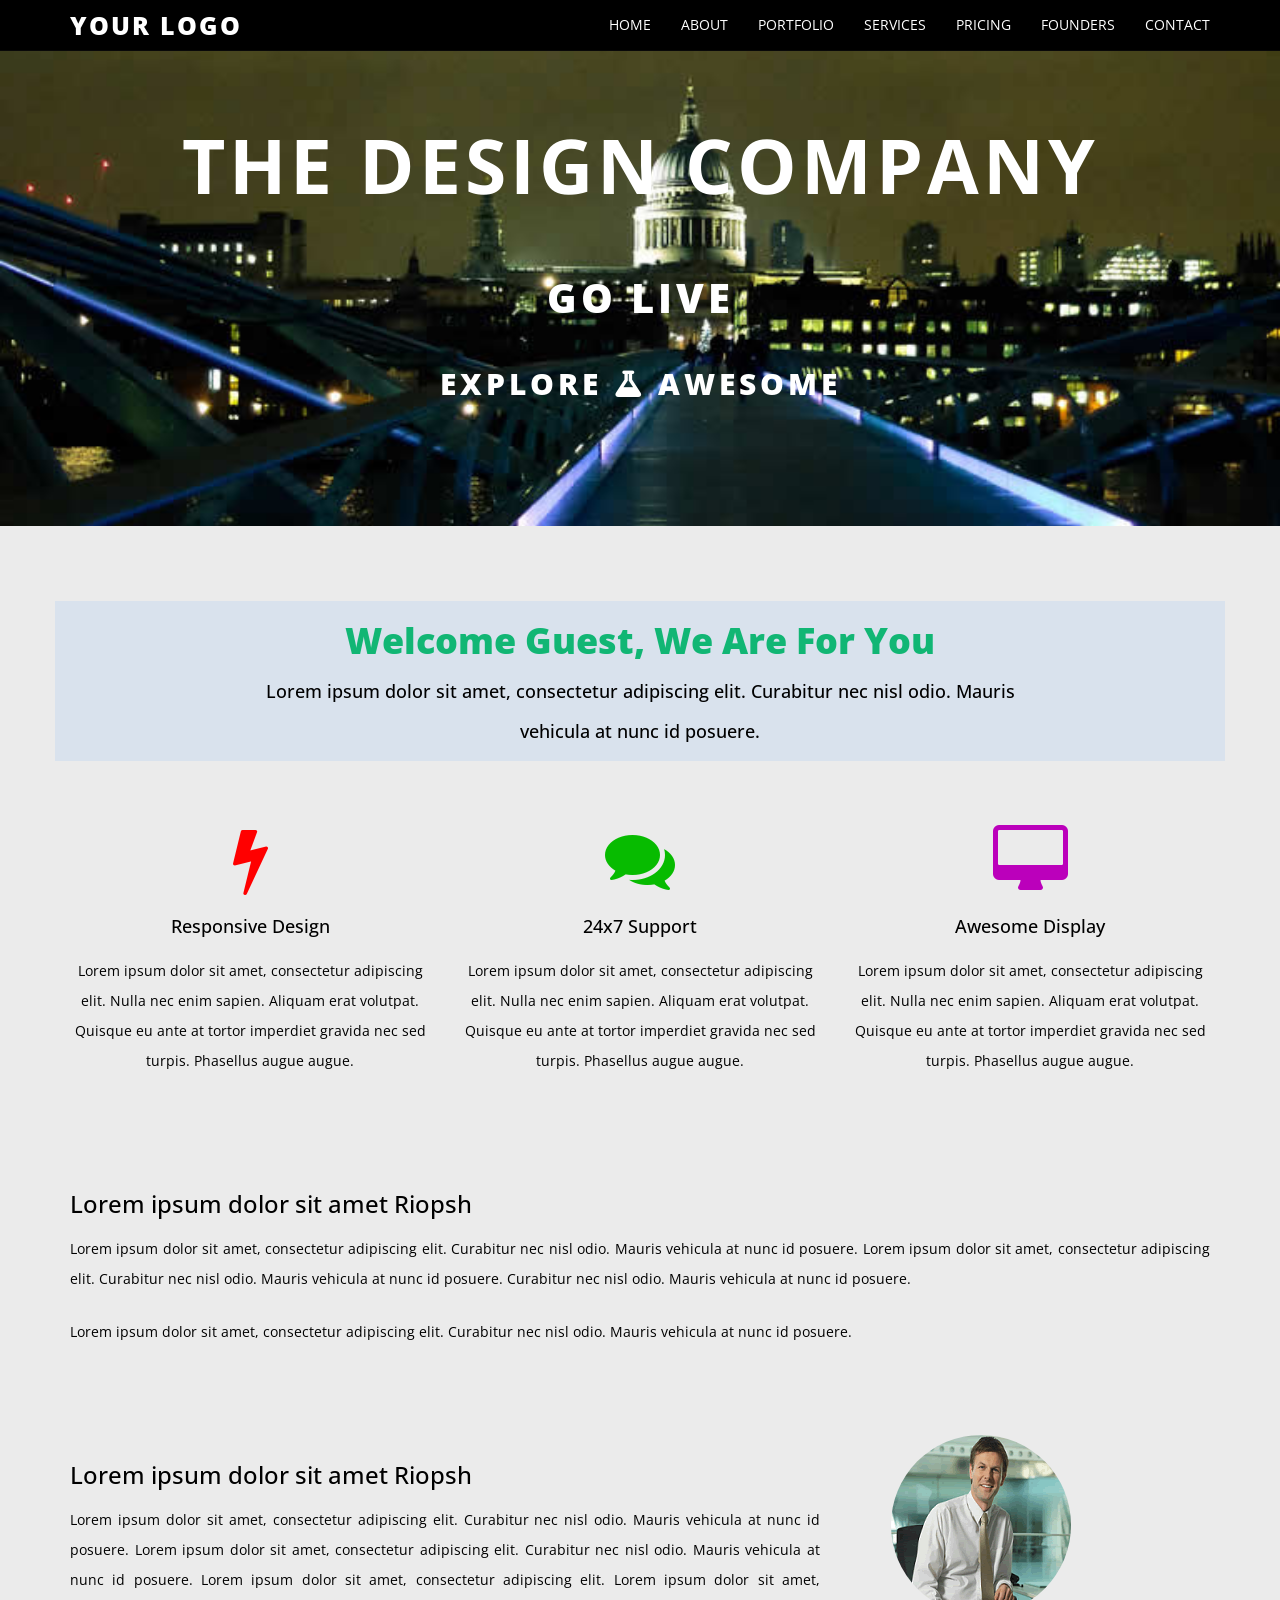
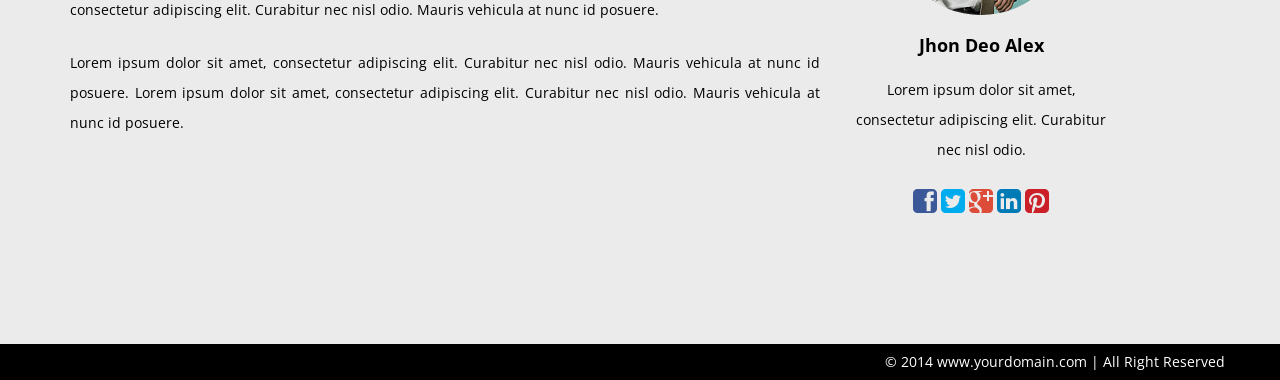
<file: html/demo/index.html>
<!DOCTYPE html>
<!--[if lt IE 7 ]><html class="ie ie6" lang="en"> <![endif]-->
<!--[if IE 7 ]><html class="ie ie7" lang="en"> <![endif]-->
<!--[if IE 8 ]><html class="ie ie8" lang="en"> <![endif]-->
<!--[if (gte IE 9)|!(IE)]><!-->
<html lang="en">
<!--<![endif]-->
<!-- HEAD SECTION -->
<head>
    <meta charset="utf-8">
    <meta name="viewport" content="width=device-width, initial-scale=1, maximum-scale=1">
    <meta name="description" content="">
    <meta name="author" content="">
    <!--[if IE]>
        <meta http-equiv="X-UA-Compatible" content="IE=edge,chrome=1">
        <![endif]-->
    <title>Free Template- Bootstrap Multi Pager by Binary Theme</title>
    <!--GOOGLE FONT -->
    <link href='http://fonts.googleapis.com/css?family=Open+Sans' rel='stylesheet' type='text/css'>
    <!--BOOTSTRAP MAIN STYLES -->
    <link href="assets/css/bootstrap.css" rel="stylesheet" />
    <!--FONTAWESOME MAIN STYLE -->
    <link href="assets/css/font-awesome.min.css" rel="stylesheet" />
    
    <!--CUSTOM STYLE -->
    <link href="assets/css/style.css" rel="stylesheet" />
    <!-- HTML5 shim and Respond.js IE8 support of HTML5 elements and media queries -->
    <!--[if lt IE 9]>
      <script src="https://oss.maxcdn.com/libs/html5shiv/3.7.0/html5shiv.js"></script>
      <script src="https://oss.maxcdn.com/libs/respond.js/1.3.0/respond.min.js"></script>
    <![endif]-->
</head>
    <!--END HEAD SECTION -->
<body>  
     <div class="loader"></div>
 
     <!-- NAV SECTION -->
    <div class="navbar navbar-inverse navbar-fixed-top">
        <div class="container">
            <div class="navbar-header">
                <button type="button" class="navbar-toggle" data-toggle="collapse" data-target=".navbar-collapse">
                    <span class="icon-bar"></span>
                    <span class="icon-bar"></span>
                    <span class="icon-bar"></span>
                </button>
                <a class="navbar-brand" href="#">YOUR LOGO</a>
            </div>
            <div class="navbar-collapse collapse">
                <ul class="nav navbar-nav navbar-right">
                    <li><a href="index.html">HOME</a></li>
                    <li><a href="about.html">ABOUT</a></li>
                    <li><a href="porfolio.html">PORTFOLIO</a></li>
                    <li><a href="Services.html">SERVICES</a></li>
                     <li><a href="pricing.html">PRICING</a></li>
                    <li><a href="founders.html">FOUNDERS</a></li>
                    <li><a href="contact.html">CONTACT</a></li>
                </ul>
            </div>
           
        </div>
    </div>
     <!--END NAV SECTION -->
     <!-- HEADER SECTION -->
  <div id="header-section">
        <div class="container">
            <div class="row text-center">
                <div class="col-md-10 col-md-offset-1 col-sm-12">
                    <h1><strong> THE DESIGN COMPANY</strong>          
                     
                    </h1>
                     <br /> <br /> <br />
                    <h2> GO LIVE </h2>
                     <br />
                 <h3>  EXPLORE<a href="#about-section">  <i class="fa fa-flask down-icon"></i> </a> AWESOME </h3>
                    <br /><br />
                </div>
            </div>

           
        </div>
       
    </div> 
      <!--END HEADER SECTION -->
     <!-- BASIC INFO SECTION -->
   <div id="basic-info">
       <div class="container">
      
                <div class="row main-top-margin text-center">
                <div class="col-md-8 col-md-offset-2 " >
                    <h1>Welcome Guest, We Are For You</h1>
                    <h4>
                       Lorem ipsum dolor sit amet, consectetur adipiscing elit.
                         Curabitur nec nisl odio. Mauris vehicula at nunc id posuere.
                    </h4>
                </div>
            </div>
           <div class="row main-low-margin text-center">
                <div class="col-md-4 col-sm-6" >
                        <div class="text-center">
                            <i class="fa fa-bolt fa-5x color-red"></i>
                            <h4>Responsive Design</h4>
                            <p>
                                Lorem ipsum dolor sit amet, consectetur adipiscing elit. Nulla nec enim sapien. Aliquam erat volutpat.
                         Quisque eu ante at tortor imperdiet gravida nec sed turpis. Phasellus augue augue.
                            </p>
                        </div>
                    </div>
                    <div class="col-md-4 col-sm-6"  >
                        <div class="text-center">
                            <i class="fa fa-comments fa-5x color-green"></i>
                            <h4>24x7 Support</h4>
                            <p>
                                Lorem ipsum dolor sit amet, consectetur adipiscing elit. Nulla nec enim sapien. Aliquam erat volutpat.
                         Quisque eu ante at tortor imperdiet gravida nec sed turpis. Phasellus augue augue.
                            </p>
                        </div>
                    </div>
                    <div class="col-md-4 col-sm-6" >
                        <div class="text-center">
                            <i class="fa fa-desktop fa-5x color-light-blue"></i>
                            <h4>Awesome Display</h4>
                            <p>
                                Lorem ipsum dolor sit amet, consectetur adipiscing elit. Nulla nec enim sapien. Aliquam erat volutpat.
                         Quisque eu ante at tortor imperdiet gravida nec sed turpis. Phasellus augue augue.
                            </p>
                        </div>
                    </div>
           </div>

                 <div class="row main-low-margin text-center">
             
                <div class="col-md-12 col-sm-12  text-justify" >
                    <h3> Lorem ipsum dolor sit amet Riopsh</h3>
                    <p>
                         Lorem ipsum dolor sit amet, consectetur adipiscing elit.
                         Curabitur nec nisl odio. Mauris vehicula at nunc id posuere.
                         Lorem ipsum dolor sit amet, consectetur adipiscing elit.
                         Curabitur nec nisl odio. Mauris vehicula at nunc id posuere.
                         Curabitur nec nisl odio. Mauris vehicula at nunc id posuere.

                    </p>
                    <p>
                         Lorem ipsum dolor sit amet, consectetur adipiscing elit.
                         Curabitur nec nisl odio. Mauris vehicula at nunc id posuere.

                    </p>
                </div>
                     </div>
                    <div class="row main-low-margin text-center">
              
             
                <div class="col-md-8 col-sm-8   text-justify" >
                    <h3> Lorem ipsum dolor sit amet Riopsh</h3>
                    <p>
                         Lorem ipsum dolor sit amet, consectetur adipiscing elit.
                         Curabitur nec nisl odio. Mauris vehicula at nunc id posuere.
                         Lorem ipsum dolor sit amet, consectetur adipiscing elit.
                         Curabitur nec nisl odio. Mauris vehicula at nunc id posuere.
                         Lorem ipsum dolor sit amet, consectetur adipiscing elit.
                         Lorem ipsum dolor sit amet, consectetur adipiscing elit.
                         Curabitur nec nisl odio. Mauris vehicula at nunc id posuere.

                    </p>
                    <p>
                         Lorem ipsum dolor sit amet, consectetur adipiscing elit.
                         Curabitur nec nisl odio. Mauris vehicula at nunc id posuere.
                         Lorem ipsum dolor sit amet, consectetur adipiscing elit.
                         Curabitur nec nisl odio. Mauris vehicula at nunc id posuere.

                    </p>
                </div>
                  <div class="col-md-3  " >
                    <img class="img-circle" src="assets/img/team/team1.png" alt="">
                    <h4><strong>Jhon Deo Alex</strong> </h4>
                    <p>
                        Lorem ipsum dolor sit amet, consectetur adipiscing elit.
                         Curabitur nec nisl odio. 

                    </p>
                    <p>
                       <a href="#"><i class="fa fa-facebook-square fa-2x color-facebook"></i></a>
                        <a href="#"><i class="fa fa-twitter-square fa-2x color-twitter"></i></a>
                        <a href="#"><i class="fa fa-google-plus-square fa-2x color-google-plus"></i></a>
                        <a href="#"><i class="fa fa-linkedin-square fa-2x color-linkedin"></i></a>
                        <a href="#"><i class="fa fa-pinterest-square fa-2x color-pinterest"></i></a>

                    </p>

                </div>
            </div>
            </div>
   </div>
    <!--END BASIC INFO SECTION -->
      <!--FOOTER SECTION -->
    <div id="footer">
        <div class="container">
            <div class="row ">
                &copy; 2014 www.yourdomain.com | All Right Reserved 				
		
            </div>
            
        </div>
       
    </div>  
     <!--END FOOTER SECTION -->
    <!-- JAVASCRIPT FILES PLACED AT THE BOTTOM TO REDUCE THE LOADING TIME  -->
    <!-- CORE JQUERY LIBRARY -->
    <script src="assets/js/jquery.js"></script>
    <!-- CORE BOOTSTRAP LIBRARY -->
    <script src="assets/js/bootstrap.min.js"></script>
           <!-- CUSTOM SCRIPT-->
    <script src="assets/js/custom.js"></script>
</body>
</html>
</file>
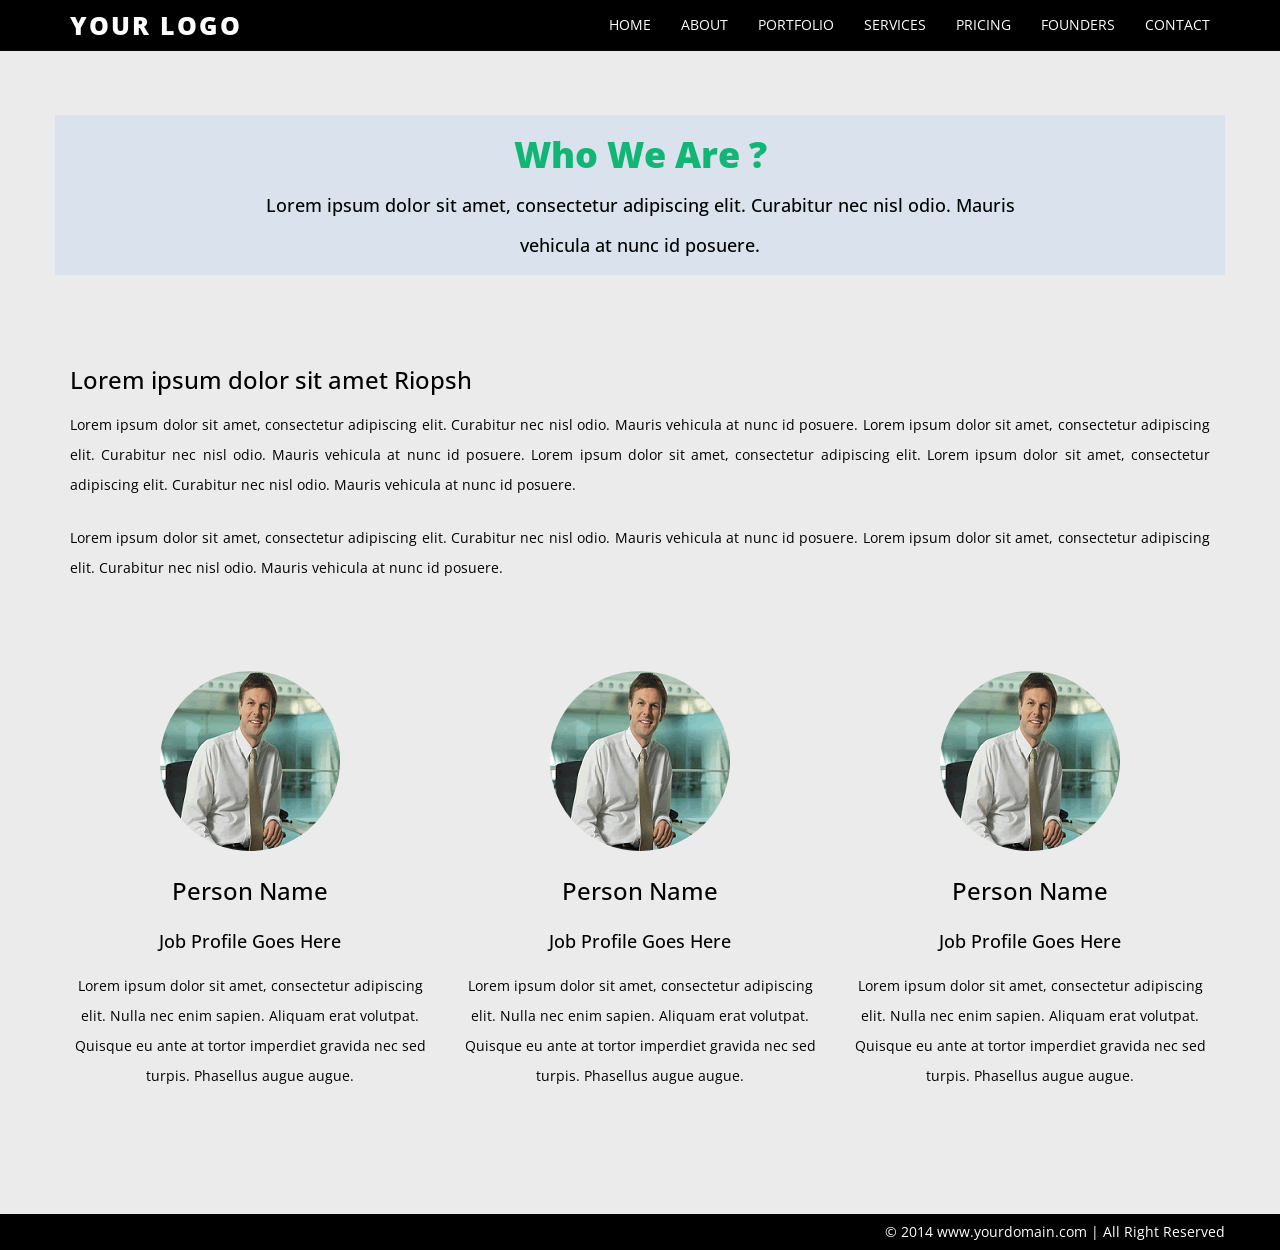
<file: html/demo/about.html>
<!DOCTYPE html>
<!--[if lt IE 7 ]><html class="ie ie6" lang="en"> <![endif]-->
<!--[if IE 7 ]><html class="ie ie7" lang="en"> <![endif]-->
<!--[if IE 8 ]><html class="ie ie8" lang="en"> <![endif]-->
<!--[if (gte IE 9)|!(IE)]><!-->
<html lang="en">
<!--<![endif]-->
<!-- HEAD SECTION -->
<head>
    <meta charset="utf-8">
    <meta name="viewport" content="width=device-width, initial-scale=1, maximum-scale=1">
    <meta name="description" content="">
    <meta name="author" content="">
    <!--[if IE]>
        <meta http-equiv="X-UA-Compatible" content="IE=edge,chrome=1">
        <![endif]-->
   <title>Free Template- Bootstrap Multi Pager by Binary Theme</title>
    <!--GOOGLE FONT -->
    <link href='http://fonts.googleapis.com/css?family=Open+Sans' rel='stylesheet' type='text/css'>
    <!--BOOTSTRAP MAIN STYLES -->
    <link href="assets/css/bootstrap.css" rel="stylesheet" />
    <!--FONTAWESOME MAIN STYLE -->
    <link href="assets/css/font-awesome.min.css" rel="stylesheet" />
    <!--CUSTOM STYLE -->
    <link href="assets/css/style.css" rel="stylesheet" />
    <!-- HTML5 shim and Respond.js IE8 support of HTML5 elements and media queries -->
    <!--[if lt IE 9]>
      <script src="https://oss.maxcdn.com/libs/html5shiv/3.7.0/html5shiv.js"></script>
      <script src="https://oss.maxcdn.com/libs/respond.js/1.3.0/respond.min.js"></script>
    <![endif]-->
</head>
    <!--END HEAD SECTION -->
<body>   
       <!-- NAV SECTION -->
    <div class="navbar navbar-inverse navbar-fixed-top">
        <div class="container">
            <div class="navbar-header">
                <button type="button" class="navbar-toggle" data-toggle="collapse" data-target=".navbar-collapse">
                    <span class="icon-bar"></span>
                    <span class="icon-bar"></span>
                    <span class="icon-bar"></span>
                </button>
                <a class="navbar-brand" href="#">YOUR LOGO</a>
            </div>
            <div class="navbar-collapse collapse">
                <ul class="nav navbar-nav navbar-right">
                    <li><a href="index.html">HOME</a></li>
                    <li><a href="about.html">ABOUT</a></li>
                    <li><a href="porfolio.html">PORTFOLIO</a></li>
                    <li><a href="Services.html">SERVICES</a></li>
                     <li><a href="pricing.html">PRICING</a></li>
                    <li><a href="founders.html">FOUNDERS</a></li>
                    <li><a href="contact.html">CONTACT</a></li>
                </ul>
            </div>
           
        </div>
    </div>
     <!--END NAV SECTION -->
     
    <!--ABOUT SECTION -->
    <div id="found-section" >
        <div class="container" >
            <div class="row main-top-margin text-center">
                <div class="col-md-8 col-md-offset-2 " >
                    <h1>Who We Are ? </h1>
                    <h4>
                       Lorem ipsum dolor sit amet, consectetur adipiscing elit.
                         Curabitur nec nisl odio. Mauris vehicula at nunc id posuere.
                    </h4>
                </div>
            </div>
            <!-- ./ Main Heading-->
             <div class="row main-low-margin  text-center">
                
             
                <div class="col-md-12 col-sm-12 text-justify" >
                    <h3> Lorem ipsum dolor sit amet Riopsh</h3>
                    <p>
                         Lorem ipsum dolor sit amet, consectetur adipiscing elit.
                         Curabitur nec nisl odio. Mauris vehicula at nunc id posuere.
                         Lorem ipsum dolor sit amet, consectetur adipiscing elit.
                         Curabitur nec nisl odio. Mauris vehicula at nunc id posuere.
                         Lorem ipsum dolor sit amet, consectetur adipiscing elit.
                         Lorem ipsum dolor sit amet, consectetur adipiscing elit.
                         Curabitur nec nisl odio. Mauris vehicula at nunc id posuere.

                    </p>
                    <p>
                         Lorem ipsum dolor sit amet, consectetur adipiscing elit.
                         Curabitur nec nisl odio. Mauris vehicula at nunc id posuere.
                         Lorem ipsum dolor sit amet, consectetur adipiscing elit.
                         Curabitur nec nisl odio. Mauris vehicula at nunc id posuere.

                    </p>
                </div>
            </div>
              <!-- ./ Row Content-->
            <div class="row main-low-margin text-center">
             
              <div class="col-md-4 col-sm-4 text-center" >
                <img class="img-circle" src="assets/img/team/team1.png">
                <h3>Person Name</h3>
               <h4>Job Profile Goes Here</h4>
                <p>
                     Lorem ipsum dolor sit amet, consectetur adipiscing elit. Nulla nec enim sapien. Aliquam erat volutpat.
                         Quisque eu ante at tortor imperdiet gravida nec sed turpis. Phasellus augue augue. 
                </p>
            </div>
            <div class="col-md-4 col-sm-4 text-center" data-scrollreveal="enter bottom and move 100px, wait 0.4s">
                <img class="img-circle" src="assets/img/team/team1.png">
                <h3>Person Name</h3>
               <h4>Job Profile Goes Here</h4>
                <p>
                     Lorem ipsum dolor sit amet, consectetur adipiscing elit. Nulla nec enim sapien. Aliquam erat volutpat.
                         Quisque eu ante at tortor imperdiet gravida nec sed turpis. Phasellus augue augue. 
                </p>
            </div>
            <div class="col-md-4 col-sm-4 text-center" data-scrollreveal="enter right and move 100px, wait 0.4s">
                <img class="img-circle" src="assets/img/team/team1.png">
                <h3>Person Name</h3>
               <h4>Job Profile Goes Here</h4>
                <p>
                     Lorem ipsum dolor sit amet, consectetur adipiscing elit. Nulla nec enim sapien. Aliquam erat volutpat.
                         Quisque eu ante at tortor imperdiet gravida nec sed turpis. Phasellus augue augue. 
                </p>
            </div>
        
            </div>
              <!-- ./ Row Content-->
            
        </div>
    </div>
    <!-- END ABOUT SECTION -->
   
   
 
    <!--FOOTER SECTION -->
    <div id="footer">
        <div class="container">
            <div class="row ">
                &copy; 2014 www.yourdomain.com | All Right Reserved 				
		
            </div>
            
        </div>
       
    </div>  
    <!--END FOOTER SECTION --> 
    <!-- JAVASCRIPT FILES PLACED AT THE BOTTOM TO REDUCE THE LOADING TIME  -->
    <!-- CORE JQUERY LIBRARY -->
    <script src="assets/js/jquery.js"></script>
    <!-- CORE BOOTSTRAP LIBRARY -->
    <script src="assets/js/bootstrap.min.js"></script>
       <!-- CUSTOM SCRIPT-->
    <script src="assets/js/custom.js"></script>
</body>
</html>
</file>
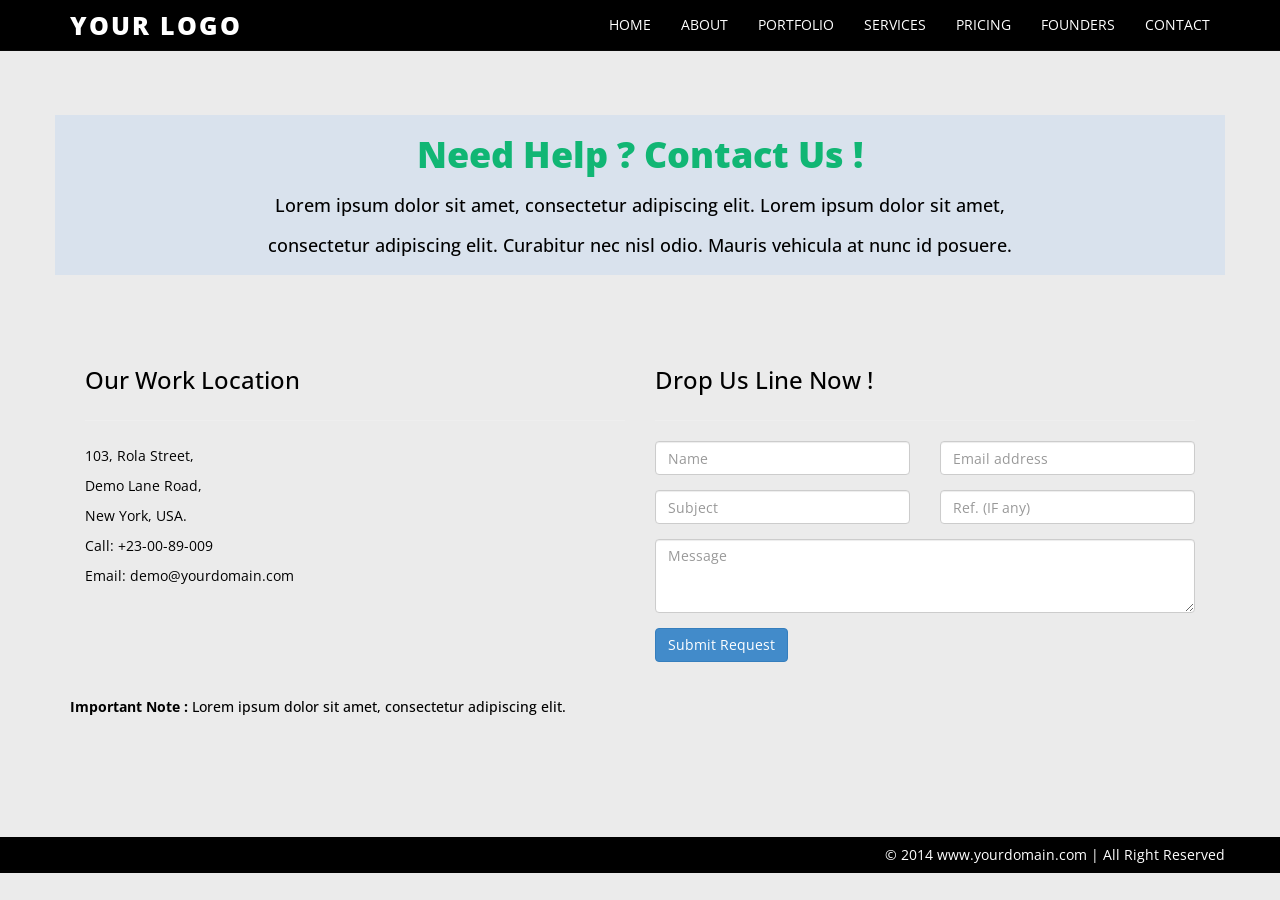
<file: html/demo/contact.html>
<!DOCTYPE html>
<!--[if lt IE 7 ]><html class="ie ie6" lang="en"> <![endif]-->
<!--[if IE 7 ]><html class="ie ie7" lang="en"> <![endif]-->
<!--[if IE 8 ]><html class="ie ie8" lang="en"> <![endif]-->
<!--[if (gte IE 9)|!(IE)]><!-->
<html lang="en">
<!--<![endif]-->
<!-- HEAD SECTION -->
<head>
    <meta charset="utf-8">
    <meta name="viewport" content="width=device-width, initial-scale=1, maximum-scale=1">
    <meta name="description" content="">
    <meta name="author" content="">
    <!--[if IE]>
        <meta http-equiv="X-UA-Compatible" content="IE=edge,chrome=1">
        <![endif]-->
   <title>Free Template- Bootstrap Multi Pager by Binary Theme</title>
    <!--GOOGLE FONT -->
    <link href='http://fonts.googleapis.com/css?family=Open+Sans' rel='stylesheet' type='text/css'>
    <!--BOOTSTRAP MAIN STYLES -->
    <link href="assets/css/bootstrap.css" rel="stylesheet" />
    <!--FONTAWESOME MAIN STYLE -->
    <link href="assets/css/font-awesome.min.css" rel="stylesheet" />
    <!--CUSTOM STYLE -->
    <link href="assets/css/style.css" rel="stylesheet" />
    <!-- HTML5 shim and Respond.js IE8 support of HTML5 elements and media queries -->
    <!--[if lt IE 9]>
      <script src="https://oss.maxcdn.com/libs/html5shiv/3.7.0/html5shiv.js"></script>
      <script src="https://oss.maxcdn.com/libs/respond.js/1.3.0/respond.min.js"></script>
    <![endif]-->
</head>
    <!--END HEAD SECTION -->
<body>   
     <!-- NAV SECTION -->
    <div class="navbar navbar-inverse navbar-fixed-top">
        <div class="container">
            <div class="navbar-header">
                <button type="button" class="navbar-toggle" data-toggle="collapse" data-target=".navbar-collapse">
                    <span class="icon-bar"></span>
                    <span class="icon-bar"></span>
                    <span class="icon-bar"></span>
                </button>
                <a class="navbar-brand" href="#">YOUR LOGO</a>
            </div>
            <div class="navbar-collapse collapse">
                <ul class="nav navbar-nav navbar-right">
                    <li><a href="index.html">HOME</a></li>
                    <li><a href="about.html">ABOUT</a></li>
                    <li><a href="porfolio.html">PORTFOLIO</a></li>
                    <li><a href="Services.html">SERVICES</a></li>
                     <li><a href="pricing.html">PRICING</a></li>
                    <li><a href="founders.html">FOUNDERS</a></li>
                    <li><a href="contact.html">CONTACT</a></li>
                </ul>
            </div>
           
        </div>
    </div>
     <!--END NAV SECTION -->
     
   <!--CONTACT SECTION -->
    <div id="contact-section">
        <div class="container" >
            <div class="row main-top-margin text-center">
                <div class="col-md-8 col-md-offset-2 " >
                    <h1>Need Help ? Contact Us !</h1>
                    <h4>
                       Lorem ipsum dolor sit amet, consectetur adipiscing elit.
                        Lorem ipsum dolor sit amet, consectetur adipiscing elit.
                         Curabitur nec nisl odio. Mauris vehicula at nunc id posuere.
                    </h4>
                </div>
            </div>
            <!-- ./ Main Heading-->
            <div class="row main-low-margin">
                <div class="col-md-12  col-sm-12 ">
                    <div class="col-md-6  " >
                        <h3> Our Work Location</h3>
                        <hr />
                        <p>
                        103, Rola Street,<br />
                            Demo Lane Road,<br />
                            New York, USA.<br />                          
                        Call: +23-00-89-009<br />
                        Email: demo@yourdomain.com<br />
                            </p>
                       
                    </div>
                    <div class="col-md-6  " >
                        <h3>Drop Us Line Now ! </h3>
                        <hr />
                        <form>
                            <div class="row">
                                <div class="col-md-6 ">
                                    <div class="form-group">
                                        <input type="text" class="form-control" required="required" placeholder="Name">
                                    </div>
                                </div>
                                <div class="col-md-6">
                                    <div class="form-group">
                                        <input type="text" class="form-control" required="required" placeholder="Email address">
                                    </div>
                                </div>
                            </div>
                              <div class="row">
                                <div class="col-md-6 ">
                                    <div class="form-group">
                                        <input type="text" class="form-control" required="required" placeholder="Subject">
                                    </div>
                                </div>
                                <div class="col-md-6 ">
                                    <div class="form-group">
                                        <input type="text" class="form-control"  placeholder="Ref. (IF any)">
                                    </div>
                                </div>
                            </div>
                            <div class="row">
                                <div class="col-md-12 ">
                                    <div class="form-group">
                                        <textarea name="message" id="message" required="required" class="form-control" rows="3"  placeholder="Message"></textarea>
                                    </div>
                                    <div class="form-group">
                                        <button type="submit" class="btn btn-primary">Submit Request</button>
                                    </div>
                                </div>
                            </div>
                        </form>
                    </div>
                    
                </div>
            </div>
             <!-- ./ Row Content-->
             <div class="row ">
                <div class="col-md-12" >
                    <h5>
                      
                   <strong>Important  Note :  </strong>  Lorem ipsum dolor sit amet, consectetur adipiscing elit.
                       
                    </h5>
                </div>
            </div>
        </div>
    </div>  
    <!--END CONTACT SECTION --> 
   
   
 
    <!--FOOTER SECTION -->
    <div id="footer">
        <div class="container">
            <div class="row ">
                &copy; 2014 www.yourdomain.com | All Right Reserved 				
		
            </div>
            
        </div>
       
    </div>  
    <!--END FOOTER SECTION --> 
    <!-- JAVASCRIPT FILES PLACED AT THE BOTTOM TO REDUCE THE LOADING TIME  -->
    <!-- CORE JQUERY LIBRARY -->
    <script src="assets/js/jquery.js"></script>
    <!-- CORE BOOTSTRAP LIBRARY -->
    <script src="assets/js/bootstrap.min.js"></script>
       <!-- CUSTOM SCRIPT-->
    <script src="assets/js/custom.js"></script>
</body>
</html>
</file>
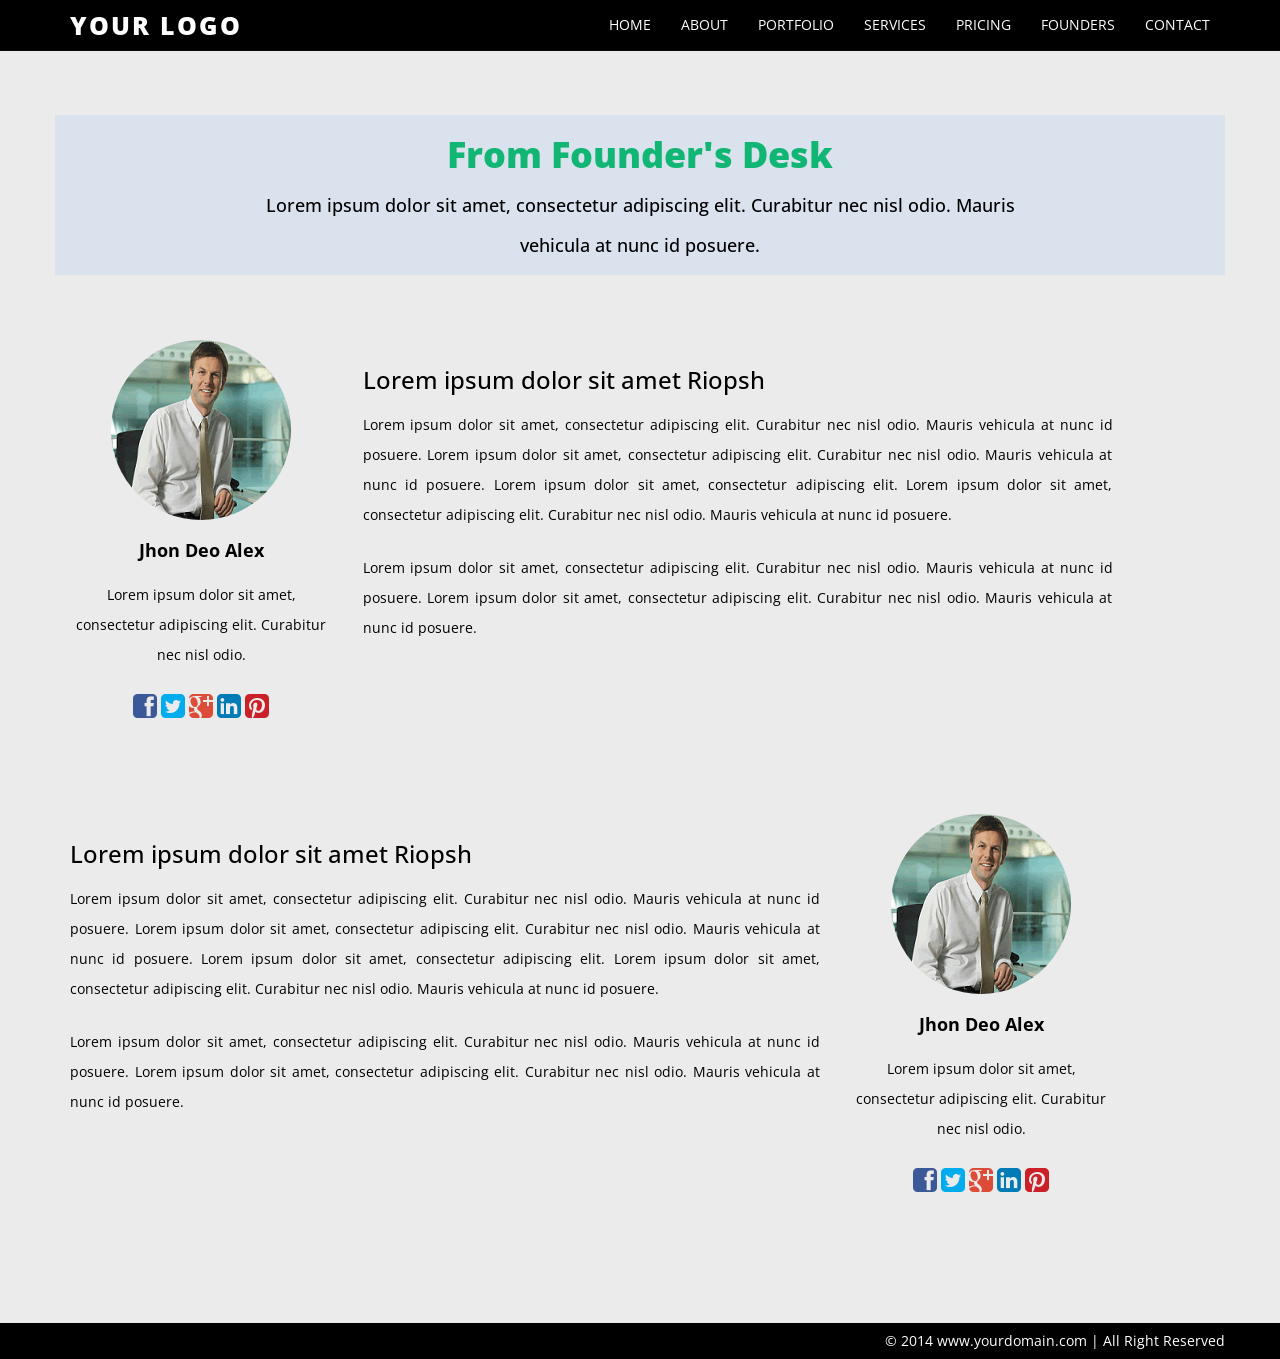
<file: html/demo/founders.html>
<!DOCTYPE html>
<!--[if lt IE 7 ]><html class="ie ie6" lang="en"> <![endif]-->
<!--[if IE 7 ]><html class="ie ie7" lang="en"> <![endif]-->
<!--[if IE 8 ]><html class="ie ie8" lang="en"> <![endif]-->
<!--[if (gte IE 9)|!(IE)]><!-->
<html lang="en">
<!--<![endif]-->
<!-- HEAD SECTION -->
<head>
    <meta charset="utf-8">
    <meta name="viewport" content="width=device-width, initial-scale=1, maximum-scale=1">
    <meta name="description" content="">
    <meta name="author" content="">
    <!--[if IE]>
        <meta http-equiv="X-UA-Compatible" content="IE=edge,chrome=1">
        <![endif]-->
   <title>Free Template- Bootstrap Multi Pager by Binary Theme</title>
    <!--GOOGLE FONT -->
    <link href='http://fonts.googleapis.com/css?family=Open+Sans' rel='stylesheet' type='text/css'>
    <!--BOOTSTRAP MAIN STYLES -->
    <link href="assets/css/bootstrap.css" rel="stylesheet" />
    <!--FONTAWESOME MAIN STYLE -->
    <link href="assets/css/font-awesome.min.css" rel="stylesheet" />
    <!--CUSTOM STYLE -->
    <link href="assets/css/style.css" rel="stylesheet" />
    <!-- HTML5 shim and Respond.js IE8 support of HTML5 elements and media queries -->
    <!--[if lt IE 9]>
      <script src="https://oss.maxcdn.com/libs/html5shiv/3.7.0/html5shiv.js"></script>
      <script src="https://oss.maxcdn.com/libs/respond.js/1.3.0/respond.min.js"></script>
    <![endif]-->
</head>
    <!--END HEAD SECTION -->
<body>   
     <!-- NAV SECTION -->
    <div class="navbar navbar-inverse navbar-fixed-top">
        <div class="container">
            <div class="navbar-header">
                <button type="button" class="navbar-toggle" data-toggle="collapse" data-target=".navbar-collapse">
                    <span class="icon-bar"></span>
                    <span class="icon-bar"></span>
                    <span class="icon-bar"></span>
                </button>
                <a class="navbar-brand" href="#">YOUR LOGO</a>
            </div>
            <div class="navbar-collapse collapse">
                <ul class="nav navbar-nav navbar-right">
                    <li><a href="index.html">HOME</a></li>
                    <li><a href="about.html">ABOUT</a></li>
                    <li><a href="porfolio.html">PORTFOLIO</a></li>
                    <li><a href="Services.html">SERVICES</a></li>
                     <li><a href="pricing.html">PRICING</a></li>
                    <li><a href="founders.html">FOUNDERS</a></li>
                    <li><a href="contact.html">CONTACT</a></li>
                </ul>
            </div>
           
        </div>
    </div>
     <!--END NAV SECTION -->
     
    <!--ABOUT SECTION -->
    <div id="found-section" >
        <div class="container" >
            <div class="row main-top-margin text-center">
                <div class="col-md-8 col-md-offset-2 " >
                    <h1>From Founder's Desk</h1>
                    <h4>
                       Lorem ipsum dolor sit amet, consectetur adipiscing elit.
                         Curabitur nec nisl odio. Mauris vehicula at nunc id posuere.
                    </h4>
                </div>
            </div>
            <!-- ./ Main Heading-->
            <div class="row main-low-margin text-center">
                <div class="col-md-3 " >
                    <img class="img-circle" src="assets/img/team/team1.png" alt="">
                    <h4><strong>Jhon Deo Alex</strong> </h4>
                    <p>
                        Lorem ipsum dolor sit amet, consectetur adipiscing elit.
                         Curabitur nec nisl odio. 

                    </p>
                    <p>
                       <a href="#"><i class="fa fa-facebook-square fa-2x color-facebook"></i></a>
                        <a href="#"><i class="fa fa-twitter-square fa-2x color-twitter"></i></a>
                        <a href="#"><i class="fa fa-google-plus-square fa-2x color-google-plus"></i></a>
                        <a href="#"><i class="fa fa-linkedin-square fa-2x color-linkedin"></i></a>
                        <a href="#"><i class="fa fa-pinterest-square fa-2x color-pinterest"></i></a>

                    </p>

                </div>
             
                <div class="col-md-8 col-sm-8 text-justify" >
                    <h3> Lorem ipsum dolor sit amet Riopsh</h3>
                    <p>
                         Lorem ipsum dolor sit amet, consectetur adipiscing elit.
                         Curabitur nec nisl odio. Mauris vehicula at nunc id posuere.
                         Lorem ipsum dolor sit amet, consectetur adipiscing elit.
                         Curabitur nec nisl odio. Mauris vehicula at nunc id posuere.
                         Lorem ipsum dolor sit amet, consectetur adipiscing elit.
                         Lorem ipsum dolor sit amet, consectetur adipiscing elit.
                         Curabitur nec nisl odio. Mauris vehicula at nunc id posuere.

                    </p>
                    <p>
                         Lorem ipsum dolor sit amet, consectetur adipiscing elit.
                         Curabitur nec nisl odio. Mauris vehicula at nunc id posuere.
                         Lorem ipsum dolor sit amet, consectetur adipiscing elit.
                         Curabitur nec nisl odio. Mauris vehicula at nunc id posuere.

                    </p>
                </div>
            </div>
              <!-- ./ Row Content-->
            <div class="row main-low-margin text-center">
              
             
                <div class="col-md-8 col-sm-8   text-justify" >
                    <h3> Lorem ipsum dolor sit amet Riopsh</h3>
                    <p>
                         Lorem ipsum dolor sit amet, consectetur adipiscing elit.
                         Curabitur nec nisl odio. Mauris vehicula at nunc id posuere.
                         Lorem ipsum dolor sit amet, consectetur adipiscing elit.
                         Curabitur nec nisl odio. Mauris vehicula at nunc id posuere.
                         Lorem ipsum dolor sit amet, consectetur adipiscing elit.
                         Lorem ipsum dolor sit amet, consectetur adipiscing elit.
                         Curabitur nec nisl odio. Mauris vehicula at nunc id posuere.

                    </p>
                    <p>
                         Lorem ipsum dolor sit amet, consectetur adipiscing elit.
                         Curabitur nec nisl odio. Mauris vehicula at nunc id posuere.
                         Lorem ipsum dolor sit amet, consectetur adipiscing elit.
                         Curabitur nec nisl odio. Mauris vehicula at nunc id posuere.

                    </p>
                </div>
                  <div class="col-md-3  " >
                    <img class="img-circle" src="assets/img/team/team1.png" alt="">
                    <h4><strong>Jhon Deo Alex</strong> </h4>
                    <p>
                        Lorem ipsum dolor sit amet, consectetur adipiscing elit.
                         Curabitur nec nisl odio. 

                    </p>
                    <p>
                       <a href="#"><i class="fa fa-facebook-square fa-2x color-facebook"></i></a>
                        <a href="#"><i class="fa fa-twitter-square fa-2x color-twitter"></i></a>
                        <a href="#"><i class="fa fa-google-plus-square fa-2x color-google-plus"></i></a>
                        <a href="#"><i class="fa fa-linkedin-square fa-2x color-linkedin"></i></a>
                        <a href="#"><i class="fa fa-pinterest-square fa-2x color-pinterest"></i></a>

                    </p>

                </div>
            </div>
              <!-- ./ Row Content-->
        </div>
    </div>
    <!-- END ABOUT SECTION -->
   
   
 
    <!--FOOTER SECTION -->
    <div id="footer">
        <div class="container">
            <div class="row ">
                &copy; 2014 www.yourdomain.com | All Right Reserved 				
		
            </div>
            
        </div>
       
    </div>  
    <!--END FOOTER SECTION --> 
    <!-- JAVASCRIPT FILES PLACED AT THE BOTTOM TO REDUCE THE LOADING TIME  -->
    <!-- CORE JQUERY LIBRARY -->
    <script src="assets/js/jquery.js"></script>
    <!-- CORE BOOTSTRAP LIBRARY -->
    <script src="assets/js/bootstrap.min.js"></script>
       <!-- CUSTOM SCRIPT-->
    <script src="assets/js/custom.js"></script>
</body>
</html>
</file>
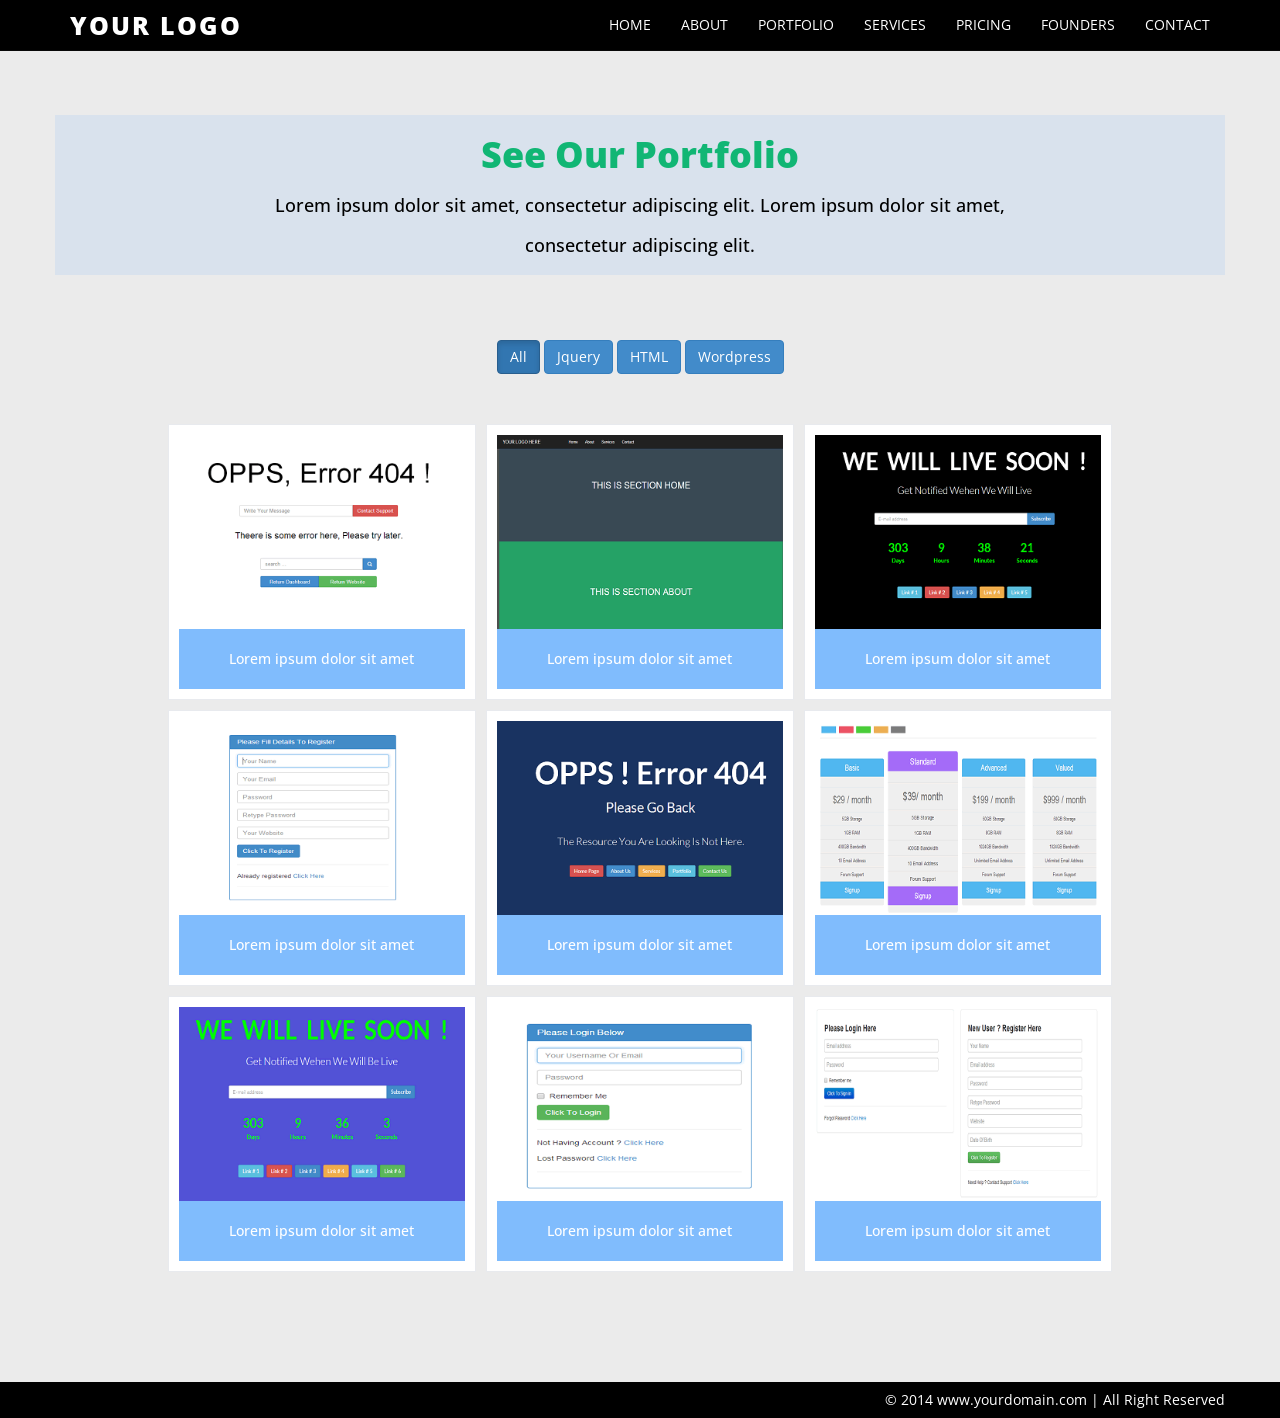
<file: html/demo/porfolio.html>
<!DOCTYPE html>
<!--[if lt IE 7 ]><html class="ie ie6" lang="en"> <![endif]-->
<!--[if IE 7 ]><html class="ie ie7" lang="en"> <![endif]-->
<!--[if IE 8 ]><html class="ie ie8" lang="en"> <![endif]-->
<!--[if (gte IE 9)|!(IE)]><!-->
<html lang="en">
<!--<![endif]-->
<!-- HEAD SECTION -->
<head>
    <meta charset="utf-8">
    <meta name="viewport" content="width=device-width, initial-scale=1, maximum-scale=1">
    <meta name="description" content="">
    <meta name="author" content="">
    <!--[if IE]>
        <meta http-equiv="X-UA-Compatible" content="IE=edge,chrome=1">
        <![endif]-->
    <title>Free Template- Bootstrap Multi Pager by Binary Theme</title>
    <!--GOOGLE FONT -->
    <link href='http://fonts.googleapis.com/css?family=Open+Sans' rel='stylesheet' type='text/css'>
    <!--BOOTSTRAP MAIN STYLES -->
    <link href="assets/css/bootstrap.css" rel="stylesheet" />
    <!--FONTAWESOME MAIN STYLE -->
    <link href="assets/css/font-awesome.min.css" rel="stylesheet" />
     <!--PRETTY PHOTO MAIN STYLE (REQUIRED FOR PORFOLIO)-->
    <link href="assets/css/prettyPhoto.css" rel="stylesheet" />
    <!--CUSTOM STYLE -->
    <link href="assets/css/style.css" rel="stylesheet" />
    <!-- HTML5 shim and Respond.js IE8 support of HTML5 elements and media queries -->
    <!--[if lt IE 9]>
      <script src="https://oss.maxcdn.com/libs/html5shiv/3.7.0/html5shiv.js"></script>
      <script src="https://oss.maxcdn.com/libs/respond.js/1.3.0/respond.min.js"></script>
    <![endif]-->
</head>
    <!--END HEAD SECTION -->
<body>   
     <!-- NAV SECTION -->
    <div class="navbar navbar-inverse navbar-fixed-top">
        <div class="container">
            <div class="navbar-header">
                <button type="button" class="navbar-toggle" data-toggle="collapse" data-target=".navbar-collapse">
                    <span class="icon-bar"></span>
                    <span class="icon-bar"></span>
                    <span class="icon-bar"></span>
                </button>
                <a class="navbar-brand" href="#">YOUR LOGO</a>
            </div>
            <div class="navbar-collapse collapse">
                <ul class="nav navbar-nav navbar-right">
                    <li><a href="index.html">HOME</a></li>
                    <li><a href="about.html">ABOUT</a></li>
                    <li><a href="porfolio.html">PORTFOLIO</a></li>
                    <li><a href="Services.html">SERVICES</a></li>
                     <li><a href="pricing.html">PRICING</a></li>
                    <li><a href="founders.html">FOUNDERS</a></li>
                    <li><a href="contact.html">CONTACT</a></li>
                </ul>
            </div>
           
        </div>
    </div>
     <!--END NAV SECTION -->
     
    <!--PORTFOLIO SECTION -->
    <div id="porfolio-section" >
        <div class="container" >
            <div class="row main-top-margin text-center">
                <div class="col-md-8 col-md-offset-2 " >
                    <h1>See Our Portfolio</h1>
                    <h4>
                       Lorem ipsum dolor sit amet, consectetur adipiscing elit.
                        Lorem ipsum dolor sit amet, consectetur adipiscing elit.
                    </h4>
                </div>
            </div>
            <!-- ./ Main Heading-->
             <div class="row  main-low-margin text-center">
           <div class="col-md-8 col-md-offset-2 col-sm-10 col-sm-offset-1 " >
                    <div class="text-center">
                        <ul class="portfolio-filter">
                            <li><a class="btn btn-primary active margin-5" href="#" data-filter="*">All</a></li>
                            <li><a class="btn btn-primary margin-5" href="#" data-filter=".jquery">Jquery</a></li>
                            <li><a class="btn btn-primary margin-5" href="#" data-filter=".html">HTML</a></li>
                            <li><a class="btn btn-primary margin-5" href="#" data-filter=".wordpress">Wordpress</a></li>
                        </ul>
                    </div>
                </div>
                <!-- ./ Filter Head div-->
                <div class="col-md-10 col-md-offset-1 col-sm-12" >
                    <ul class="portfolio-items col-3">
                        <li class="portfolio-item jquery">
                            <div class="item-main">
                                <div class="portfolio-image">
                                    <img src="assets/img/portfolio/thumb/t1.png" alt="">
                                    <div class="overlay">
                                        <a class="preview btn btn-primary" title="Image Title Here" href="assets/img/portfolio/big/b1.png"><i class=" fa fa-eye"></i></a>
                                    </div>
                                </div>
                                <h5>Lorem ipsum dolor sit amet</h5>
                            </div>
                        </li>
                       
                        <li class="portfolio-item  wordpress">
                            <div class="item-main">
                                <div class="portfolio-image">
                                    <img src="assets/img/portfolio/thumb/t2.png" alt="">
                                    <div class="overlay">
                                        <a class="preview btn btn-primary" title="Image Title Here" href="assets/img/portfolio/big/b2.png"><i class=" fa fa-eye"></i></a>
                                    </div>
                                </div>
                                <h5>Lorem ipsum dolor sit amet</h5>
                            </div>
                        </li>
                        <li class="portfolio-item  wordpress ">
                            <div class="item-main">
                                <div class="portfolio-image">
                                    <img src="assets/img/portfolio/thumb/t3.png" alt="">
                                    <div class="overlay">
                                        <a class="preview btn btn-primary" title="Image Title Here" href="assets/img/portfolio/big/b3.png"><i class=" fa fa-eye"></i></a>
                                    </div>
                                </div>
                                <h5>Lorem ipsum dolor sit amet</h5>
                            </div>
                        </li>
                        <li class="portfolio-item jquery html">
                            <div class="item-main">
                                <div class="portfolio-image">
                                    <img src="assets/img/portfolio/thumb/t4.png" alt="">
                                    <div class="overlay">
                                        <a class="preview btn btn-primary" title="Image Title Here" href="assets/img/portfolio/big/b4.png"><i class=" fa fa-eye"></i></a>
                                    </div>
                                </div>
                                <h5>Lorem ipsum dolor sit amet</h5>
                            </div>
                        </li>
                        <li class="portfolio-item wordpress html">
                            <div class="item-main">
                                <div class="portfolio-image">
                                    <img src="assets/img/portfolio/thumb/t5.png" alt="">
                                    <div class="overlay">
                                        <a class="preview btn btn-primary" title="Image Title Here" href="assets/img/portfolio/big/b5.png"><i class=" fa fa-eye"></i></a>
                                    </div>
                                </div>
                                <h5>Lorem ipsum dolor sit amet</h5>
                            </div>
                        </li>
                        <li class="portfolio-item jquery html">
                            <div class="item-main">
                                <div class="portfolio-image">
                                    <img src="assets/img/portfolio/thumb/t6.png" alt="">
                                    <div class="overlay">
                                        <a class="preview btn btn-primary" title="Image Title Here" href="assets/img/portfolio/big/b6.png"><i class=" fa fa-eye"></i></a>
                                    </div>
                                </div>
                                <h5>Lorem ipsum dolor sit amet</h5>
                            </div>
                        </li>
                        <li class="portfolio-item wordpress html">
                           <div class="item-main">
                                <div class="portfolio-image">
                                    <img src="assets/img/portfolio/thumb/t7.png" alt="">
                                    <div class="overlay">
                                        <a class="preview btn btn-primary" title="Image Title Here" href="assets/img/portfolio/big/b7.png"><i class=" fa fa-eye"></i></a>
                                    </div>
                                </div>
                                <h5>Lorem ipsum dolor sit amet</h5>
                            </div>
                        </li>
                        <li class="portfolio-item jquery">
                           <div class="item-main">
                                <div class="portfolio-image">
                                    <img src="assets/img/portfolio/thumb/t8.png" alt="">
                                    <div class="overlay">
                                        <a class="preview btn btn-primary" title="Image Title Here" href="assets/img/portfolio/big/b8.png"><i class=" fa fa-eye"></i></a>
                                    </div>
                                </div>
                                <h5>Lorem ipsum dolor sit amet</h5>
                            </div>
                        </li>
                         <li class="portfolio-item jquery">
                            <div class="item-main">
                                <div class="portfolio-image">
                                    <img src="assets/img/portfolio/thumb/t9.png" alt="">
                                    <div class="overlay">
                                        <a class="preview btn btn-primary" title="Image Title Here" href="assets/img/portfolio/big/b9.png"><i class=" fa fa-eye"></i></a>
                                    </div>
                                </div>
                                <h5>Lorem ipsum dolor sit amet</h5>
                            </div>
                        </li>
                    </ul>
                </div>
                 </div>
        </div>
    </div>
    <!-- END PORTFOLIO SECTION -->
   
   
 
    <!--FOOTER SECTION -->
    <div id="footer">
        <div class="container">
            <div class="row ">
                &copy; 2014 www.yourdomain.com | All Right Reserved 				
		
            </div>
            
        </div>
       
    </div>  
    <!--END FOOTER SECTION --> 
    <!-- JAVASCRIPT FILES PLACED AT THE BOTTOM TO REDUCE THE LOADING TIME  -->
    <!-- CORE JQUERY LIBRARY -->
    <script src="assets/js/jquery.js"></script>
    <!-- CORE BOOTSTRAP LIBRARY -->
    <script src="assets/js/bootstrap.min.js"></script>
            <!--ISOTOPE SCRIPTS-FOR FILTERING (REQUIRED FOR PORFOLIO)-->
    <script src="assets/js/jquery.isotope.min.js"></script>
    <!--PRETTYPHOTO SCRIPTS (REQUIRED FOR PORFOLIO)-->
    <script src="assets/js/jquery.prettyPhoto.js"></script>
     <!-- CUSTOM SCRIPT-->
    <script src="assets/js/custom.js"></script>
</body>
</html>
</file>
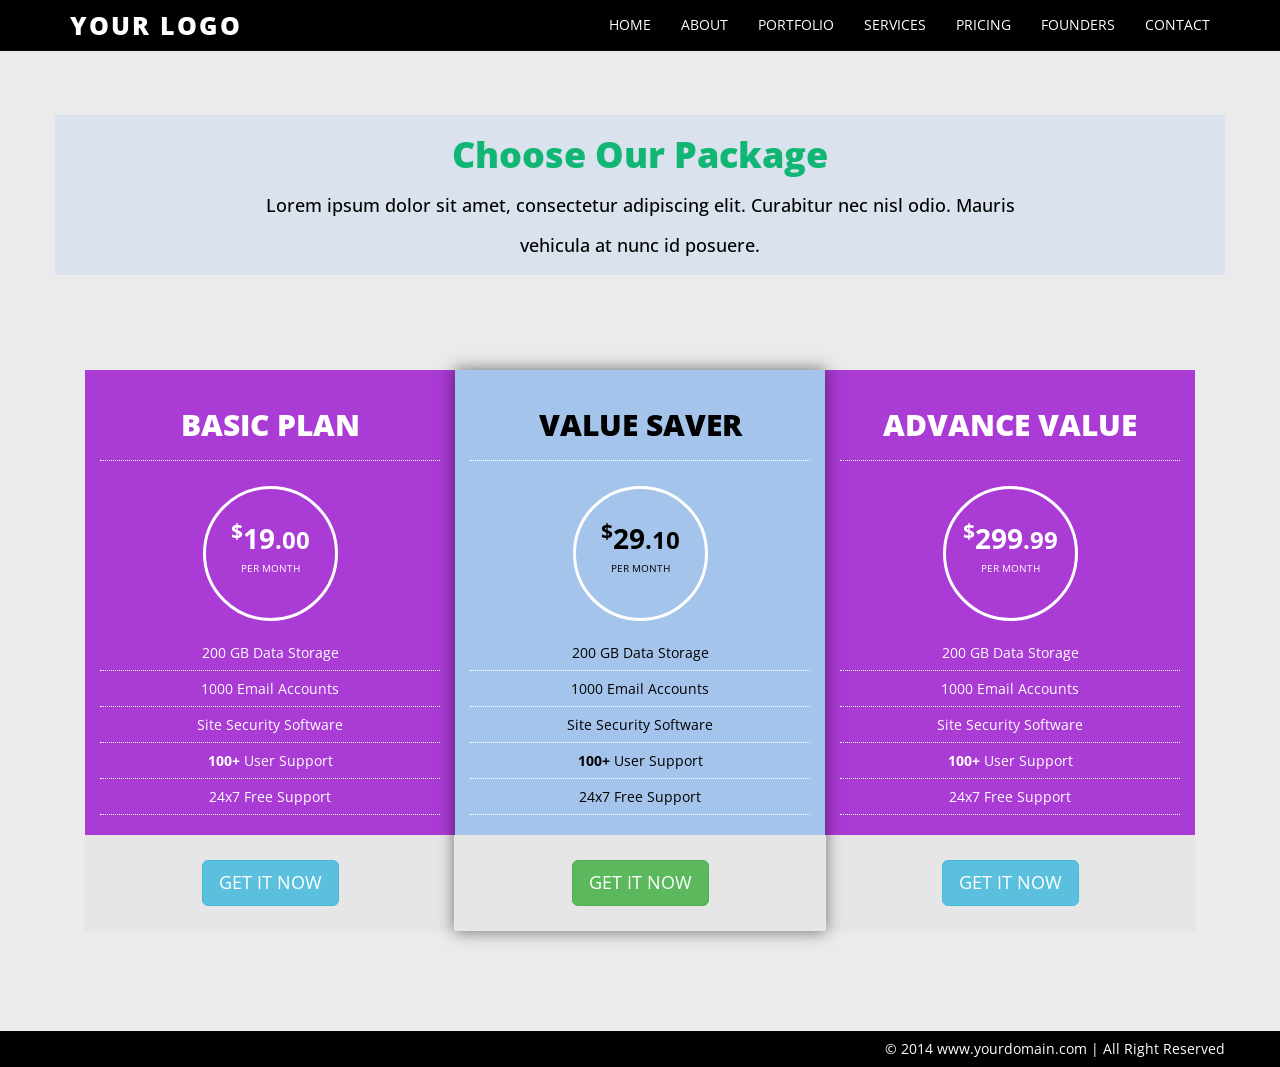
<file: html/demo/pricing.html>
<!DOCTYPE html>
<!--[if lt IE 7 ]><html class="ie ie6" lang="en"> <![endif]-->
<!--[if IE 7 ]><html class="ie ie7" lang="en"> <![endif]-->
<!--[if IE 8 ]><html class="ie ie8" lang="en"> <![endif]-->
<!--[if (gte IE 9)|!(IE)]><!-->
<html lang="en">
<!--<![endif]-->
<!-- HEAD SECTION -->
<head>
    <meta charset="utf-8">
    <meta name="viewport" content="width=device-width, initial-scale=1, maximum-scale=1">
    <meta name="description" content="">
    <meta name="author" content="">
    <!--[if IE]>
        <meta http-equiv="X-UA-Compatible" content="IE=edge,chrome=1">
        <![endif]-->
   <title>Free Template- Bootstrap Multi Pager by Binary Theme</title>
    <!--GOOGLE FONT -->
    <link href='http://fonts.googleapis.com/css?family=Open+Sans' rel='stylesheet' type='text/css'>
    <!--BOOTSTRAP MAIN STYLES -->
    <link href="assets/css/bootstrap.css" rel="stylesheet" />
    <!--FONTAWESOME MAIN STYLE -->
    <link href="assets/css/font-awesome.min.css" rel="stylesheet" />
    <!--CUSTOM STYLE -->
    <link href="assets/css/style.css" rel="stylesheet" />
    <!-- HTML5 shim and Respond.js IE8 support of HTML5 elements and media queries -->
    <!--[if lt IE 9]>
      <script src="https://oss.maxcdn.com/libs/html5shiv/3.7.0/html5shiv.js"></script>
      <script src="https://oss.maxcdn.com/libs/respond.js/1.3.0/respond.min.js"></script>
    <![endif]-->
</head>
    <!--END HEAD SECTION -->
<body>   
     <!-- NAV SECTION -->
    <div class="navbar navbar-inverse navbar-fixed-top">
        <div class="container">
            <div class="navbar-header">
                <button type="button" class="navbar-toggle" data-toggle="collapse" data-target=".navbar-collapse">
                    <span class="icon-bar"></span>
                    <span class="icon-bar"></span>
                    <span class="icon-bar"></span>
                </button>
                <a class="navbar-brand" href="#">YOUR LOGO</a>
            </div>
            <div class="navbar-collapse collapse">
                <ul class="nav navbar-nav navbar-right">
                    <li><a href="index.html">HOME</a></li>
                    <li><a href="about.html">ABOUT</a></li>
                    <li><a href="porfolio.html">PORTFOLIO</a></li>
                    <li><a href="Services.html">SERVICES</a></li>
                     <li><a href="pricing.html">PRICING</a></li>
                    <li><a href="founders.html">FOUNDERS</a></li>
                    <li><a href="contact.html">CONTACT</a></li>
                </ul>
            </div>
           
        </div>
    </div>
     <!--END NAV SECTION -->
     
    <!--PRICING SECTION -->
    <div id="pricing-section" >
        <div class="container" >
            <div class="row main-top-margin text-center">
                <div class="col-md-8 col-md-offset-2 " >
                    <h1>Choose Our Package</h1>
                    <h4>
                       Lorem ipsum dolor sit amet, consectetur adipiscing elit.
                         Curabitur nec nisl odio. Mauris vehicula at nunc id posuere.
                    </h4>
                </div>
            </div>
            <!-- ./ Main Heading-->
             <div class="col-md-12 main-low-margin">
          <ul class="pricing-table-main" >
	<li class="col-md-4 col-sm-4" >
		<h2>BASIC PLAN</h2>
		<div class="round-body">
			<div class="price">
				<span class="price-Unit"><sup>$</sup>19<small>.00</small></span>
				<span class="unit-info">per month</span>
			</div>
		</div>
		<div class="main-features">
			<ul>
				<li>200 GB Data Storage</li>
				<li>1000 Email Accounts</li>
				<li>Site Security Software</li>
				<li><strong>100+</strong> User Support</li>
				<li>24x7 Free Support</li>
			</ul>
		</div>
		<div class="footer">
			<a href="#" class="btn btn-info btn-lg">GET IT NOW</a>
		</div>
	</li>
	<li class="active primary col-md-4 col-sm-4" >
		<h2>VALUE SAVER</h2>
		<div class="round-body">
			<div class="price">
				<span class="price-Unit"><sup>$</sup>29<small>.10</small></span>
				<span class="unit-info">per month</span>
			</div>
		</div>
		<div class="main-features">
			<ul>
				<li>200 GB Data Storage</li>
				<li>1000 Email Accounts</li>
				<li>Site Security Software</li>
				<li><strong>100+</strong> User Support</li>
				<li>24x7 Free Support</li>
			</ul>
		</div>
		<div class="footer">
			<a href="#" class="btn btn-success btn-lg">GET IT NOW</a>
		</div>
	</li>
	<li class="col-md-4 col-sm-4" >
		<h2>ADVANCE VALUE</h2>
		<div class="round-body">
			<div class="price">
				<span class="price-Unit"><sup>$</sup>299<small>.99</small></span>
				<span class="unit-info">per month</span>
			</div>
		</div>
		<div class="main-features">
			<ul>
				<li>200 GB Data Storage</li>
				<li>1000 Email Accounts</li>
				<li>Site Security Software</li>
				<li><strong>100+</strong> User Support</li>
				<li>24x7 Free Support</li>
			</ul>
		</div>
		<div class="footer">
			<a href="#" class="btn btn-info btn-lg">GET IT NOW</a>
		</div>
	</li>
	
</ul>
      </div>
              <!-- ./ Row Content-->
        </div>
    </div>
    <!-- END PRICING SECTION -->
   
   
 
    <!--FOOTER SECTION -->
    <div id="footer">
        <div class="container">
            <div class="row ">
                &copy; 2014 www.yourdomain.com | All Right Reserved 				
		
            </div>
            
        </div>
       
    </div>  
    <!--END FOOTER SECTION --> 
    <!-- JAVASCRIPT FILES PLACED AT THE BOTTOM TO REDUCE THE LOADING TIME  -->
    <!-- CORE JQUERY LIBRARY -->
    <script src="assets/js/jquery.js"></script>
    <!-- CORE BOOTSTRAP LIBRARY -->
    <script src="assets/js/bootstrap.min.js"></script>
       <!-- CUSTOM SCRIPT-->
    <script src="assets/js/custom.js"></script>
</body>
</html>
</file>
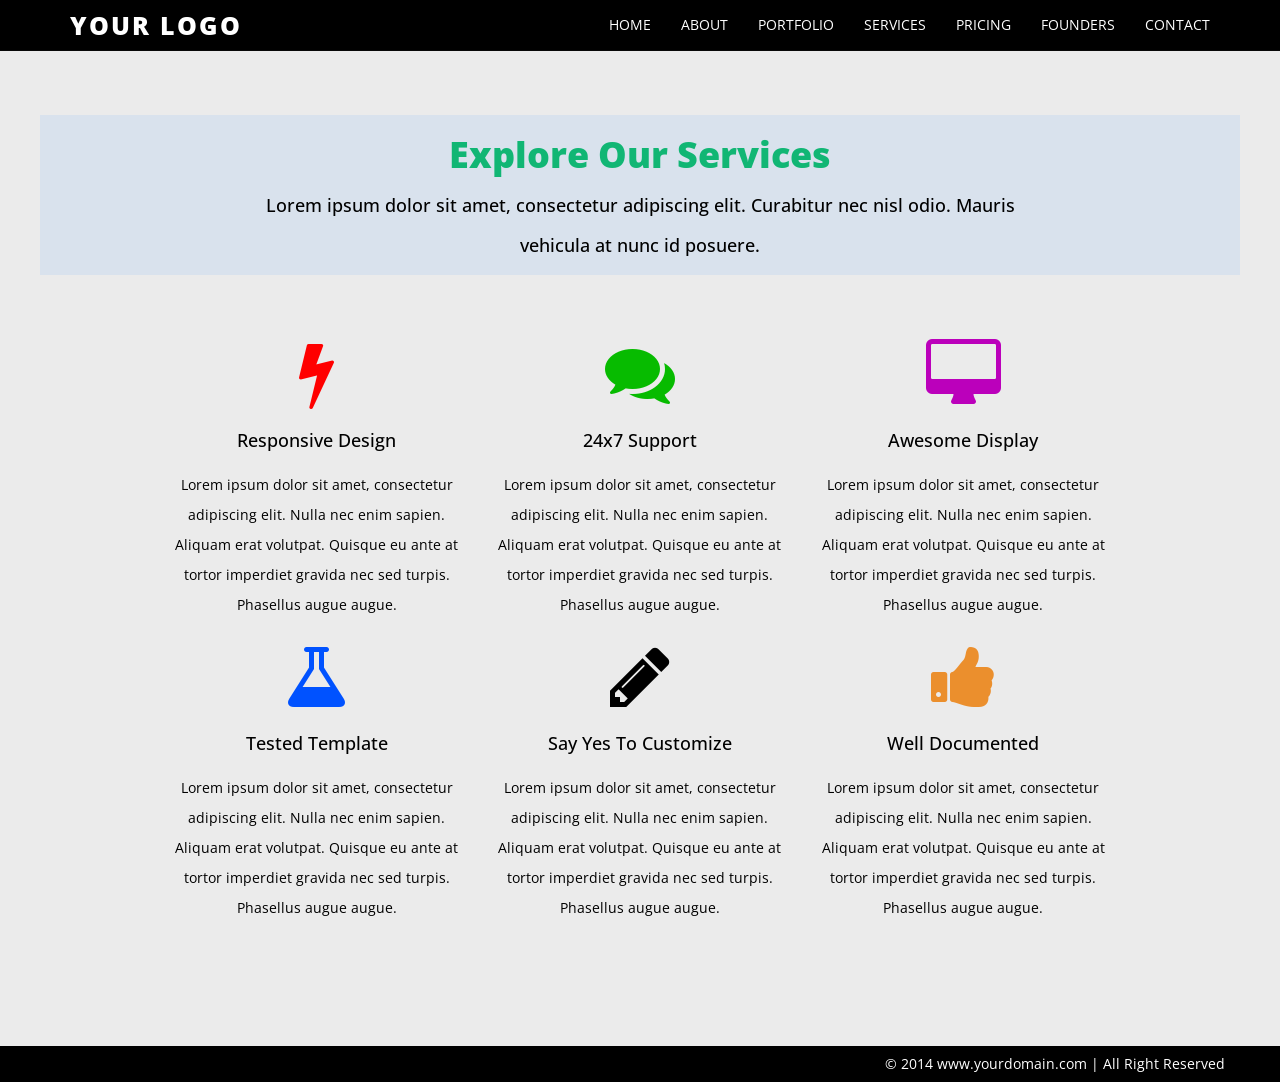
<file: html/demo/Services.html>
<!DOCTYPE html>
<!--[if lt IE 7 ]><html class="ie ie6" lang="en"> <![endif]-->
<!--[if IE 7 ]><html class="ie ie7" lang="en"> <![endif]-->
<!--[if IE 8 ]><html class="ie ie8" lang="en"> <![endif]-->
<!--[if (gte IE 9)|!(IE)]><!-->
<html lang="en">
<!--<![endif]-->
<!-- HEAD SECTION -->
<head>
    <meta charset="utf-8">
    <meta name="viewport" content="width=device-width, initial-scale=1, maximum-scale=1">
    <meta name="description" content="">
    <meta name="author" content="">
    <!--[if IE]>
        <meta http-equiv="X-UA-Compatible" content="IE=edge,chrome=1">
        <![endif]-->
    <title>Free Template- Bootstrap Multi Pager by Binary Theme</title>
    <!--GOOGLE FONT -->
    <link href='http://fonts.googleapis.com/css?family=Open+Sans' rel='stylesheet' type='text/css'>
    <!--BOOTSTRAP MAIN STYLES -->
    <link href="assets/css/bootstrap.css" rel="stylesheet" />
    <!--FONTAWESOME MAIN STYLE -->
    <link href="assets/css/font-awesome.min.css" rel="stylesheet" />
    <!--CUSTOM STYLE -->
    <link href="assets/css/style.css" rel="stylesheet" />
    <!-- HTML5 shim and Respond.js IE8 support of HTML5 elements and media queries -->
    <!--[if lt IE 9]>
      <script src="https://oss.maxcdn.com/libs/html5shiv/3.7.0/html5shiv.js"></script>
      <script src="https://oss.maxcdn.com/libs/respond.js/1.3.0/respond.min.js"></script>
    <![endif]-->
</head>
    <!--END HEAD SECTION -->
<body>   
    <!-- NAV SECTION -->
    <div class="navbar navbar-inverse navbar-fixed-top">
        <div class="container">
            <div class="navbar-header">
                <button type="button" class="navbar-toggle" data-toggle="collapse" data-target=".navbar-collapse">
                    <span class="icon-bar"></span>
                    <span class="icon-bar"></span>
                    <span class="icon-bar"></span>
                </button>
                <a class="navbar-brand" href="#">YOUR LOGO</a>
            </div>
            <div class="navbar-collapse collapse">
                <ul class="nav navbar-nav navbar-right">
                    <li><a href="index.html">HOME</a></li>
                    <li><a href="about.html">ABOUT</a></li>
                    <li><a href="porfolio.html">PORTFOLIO</a></li>
                    <li><a href="Services.html">SERVICES</a></li>
                     <li><a href="pricing.html">PRICING</a></li>
                    <li><a href="founders.html">FOUNDERS</a></li>
                    <li><a href="contact.html">CONTACT</a></li>
                </ul>
            </div>
           
        </div>
    </div>
     <!--END NAV SECTION -->
     
    <!--SERVICES SECTION -->
     <div id="service-section">
     <div class="container" >
    <div class="row  text-center">
              <div class="row main-top-margin text-center">
                <div class="col-md-8 col-md-offset-2 " >
                    <h1>Explore Our Services</h1>
                    <h4>
                       Lorem ipsum dolor sit amet, consectetur adipiscing elit.
                         Curabitur nec nisl odio. Mauris vehicula at nunc id posuere.
                    </h4>
                </div>
            </div>
            <!-- ./ Main Heading-->
                 <div class="row main-low-margin text-center"> 
                <div class="col-md-10 col-md-offset-1 col-sm-10 col-sm-offset-1 ">
                    <div class="col-md-4 col-sm-6" >
                        <div class="text-center">
                            <i class="fa fa-bolt fa-5x color-red"></i>
                            <h4>Responsive Design</h4>
                            <p>
                                Lorem ipsum dolor sit amet, consectetur adipiscing elit. Nulla nec enim sapien. Aliquam erat volutpat.
                         Quisque eu ante at tortor imperdiet gravida nec sed turpis. Phasellus augue augue.
                            </p>
                        </div>
                    </div>
                    <div class="col-md-4 col-sm-6"  >
                        <div class="text-center">
                            <i class="fa fa-comments fa-5x color-green"></i>
                            <h4>24x7 Support</h4>
                            <p>
                                Lorem ipsum dolor sit amet, consectetur adipiscing elit. Nulla nec enim sapien. Aliquam erat volutpat.
                         Quisque eu ante at tortor imperdiet gravida nec sed turpis. Phasellus augue augue.
                            </p>
                        </div>
                    </div>
                    <div class="col-md-4 col-sm-6" >
                        <div class="text-center">
                            <i class="fa fa-desktop fa-5x color-light-blue"></i>
                            <h4>Awesome Display</h4>
                            <p>
                                Lorem ipsum dolor sit amet, consectetur adipiscing elit. Nulla nec enim sapien. Aliquam erat volutpat.
                         Quisque eu ante at tortor imperdiet gravida nec sed turpis. Phasellus augue augue.
                            </p>
                        </div>
                    </div>
                    <div class="col-md-4 col-sm-6" >
                        <div class="text-center">
                            <i class="fa fa-flask fa-5x color-blue"></i>
                            <h4>Tested Template</h4>
                            <p>
                                Lorem ipsum dolor sit amet, consectetur adipiscing elit. Nulla nec enim sapien. Aliquam erat volutpat.
                         Quisque eu ante at tortor imperdiet gravida nec sed turpis. Phasellus augue augue.
                            </p>
                        </div>
                    </div>
                    <div class="col-md-4 col-sm-6" >
                        <div class="text-center">
                            <i class="fa fa-pencil fa-5x green-color" ></i>
                            <h4>Say Yes To Customize</h4>
                            <p>
                                Lorem ipsum dolor sit amet, consectetur adipiscing elit. Nulla nec enim sapien. Aliquam erat volutpat.
                         Quisque eu ante at tortor imperdiet gravida nec sed turpis. Phasellus augue augue.
                            </p>
                        </div>
                    </div>
                    <div class="col-md-4 col-sm-6" >
                        <div class="text-center">
                            <i class="fa fa-thumbs-up fa-5x color-brown"></i>
                            <h4>Well Documented</h4>
                            <p>
                                Lorem ipsum dolor sit amet, consectetur adipiscing elit. Nulla nec enim sapien. Aliquam erat volutpat.
                         Quisque eu ante at tortor imperdiet gravida nec sed turpis. Phasellus augue augue.
                            </p>
                        </div>
                    </div>
                </div>
                     </div>
                <!-- ./ Content div-->
            </div>
         </div>
          </div>
    <!-- END SERVICES SECTION -->
   
   
 
   <!--FOOTER SECTION -->
    <div id="footer">
        <div class="container">
            <div class="row ">
                &copy; 2014 www.yourdomain.com | All Right Reserved 				
		
            </div>
            
        </div>
       
    </div>  
     <!--END FOOTER SECTION -->
    <!-- JAVASCRIPT FILES PLACED AT THE BOTTOM TO REDUCE THE LOADING TIME  -->
    <!-- CORE JQUERY LIBRARY -->
    <script src="assets/js/jquery.js"></script>
    <!-- CORE BOOTSTRAP LIBRARY -->
    <script src="assets/js/bootstrap.min.js"></script>
       <!-- CUSTOM SCRIPT-->
    <script src="assets/js/custom.js"></script>
</body>
</html>
</file>
<file: html/demo/assets/css/style.css>
/*=============================================================
    Authour URI: www.binarytheme.com
    License: Commons Attribution 3.0

    http://creativecommons.org/licenses/by/3.0/

    100% To use For Personal And Commercial Use.
    IN EXCHANGE JUST GIVE US CREDITS AND TELL YOUR FRIENDS ABOUT US
   
    ========================================================  */
/* ===========================================================
   GENERAL STYLES   
   ============================================================*/
body {
   font-family:'Open Sans', sans-serif;
    font-weight: 400;
    font-size: 14px;
    color: #000;   
    margin-top: 40px;
    line-height:16px;
     background-color: #EBEBEB;
}

h1, h2, h3, h4, h5, h6 {
      font-family:'Open Sans', sans-serif;
    font-weight: 500;
   line-height:40px;
   
}

h1 {
    color:#11B674;
    font-weight: 900;
    
}
.text-center {
    text-align: center; 
}

.main-top-margin {
     margin-top: 75px;
     background-color: rgba(73, 151, 250, 0.11);
}
.main-low-margin {
     margin-top: 65px;
}

a,a:hover {
    text-decoration:none;
}

p {
    line-height: 30px;
    margin-bottom: 23px;
}

.img-margin-product {
    margin-top:30px;
}
.bottam-pad {
     padding-bottom:40px;
}
.text-justify {
    text-align:justify;
}


/* ==========================================================================
   COLOR CODES
   ========================================================================== */

.color-red {
    color:#ff0000;
}

.color-green {
    color:#07BB00;
}

.color-light-blue {
    color:#BB00BB;
}

.color-blue {
    color:#0052FF;
}
.color-brown {
    color:#EB8F2D;
}
.color-black {
    color:#000000;
}


/* ==========================================================================
   HEADER SECTION
   ========================================================================== */

#header-section {
	background: url(../img/1.jpg) no-repeat center top;
	margin-top: -20px;
	padding-top:20px;
	text-align:center;
	background-position: center center;
	min-height: 300px;
	width: 100%;	
    -webkit-background-size: 100%;
    -moz-background-size: 100%;
    -o-background-size: 100%;
    background-size: 100%;
    -webkit-background-size: cover;
    -moz-background-size: cover;
    -o-background-size: cover;
    background-size: cover;
}

#header-section h1 {
	margin-top: 90px;
	color: white;
	font-size: 75px;
	font-weight: 900;
	letter-spacing: 4px;
    line-height:70px;
}

#header-section h2 {
	color: white;
	font-size: 40px;
	font-weight: 900;
	letter-spacing: 4px;
}
#header-section h3 {
	color: white;
	font-size: 30px;
	font-weight: 900;
	letter-spacing: 4px;
    padding-bottom:80px;
}
.down-icon {
     color:white;
    font-weight:900;
}


/*==========================================
   SOCIAL ICON STYLES
    =====================================================*/

.color-facebook {
    color:#3B5998;
}
.color-twitter {
     color:#00aced;
}
.color-google-plus {
     color:#dd4b39;
}
.color-linkedin {
     color:#007bb6;
}
.color-pinterest {
     color:#cb2027;
}
/* ===========================================================
   BOOTSTRAP ELEMENTS CHANGES   
   ============================================================*/
.navbar {
	font-size: 14px;
}

.navbar-inverse {
	background: #000000;

}

.navbar-inverse .navbar-nav > .active > a {
	background: #ffffff;
}

.navbar-inverse .navbar-brand {
	color: #ffffff;
	font-weight: bolder;
	font-size: 25px;
    font-weight:900;
	letter-spacing: 2px;
}
.navbar-inverse :hover .navbar-brand:hover {
	color: #ffffff;	
}
.navbar-inverse .navbar-nav > li > a {
color: #FFFFFF;
}

/*=======================================
    PRICING STYLES
==================================================*/

.pricing-table-main {
  padding: 0;
  margin: 30px 0;
  line-height: 150%;
  text-align: center;
}

.pricing-table-main li {
  list-style: none;
}

.pricing-table-main > li {
  color: #fff;
 background-color: #AA3BD5;
 
}

.pricing-table-main > li.active {
  z-index: 1;
  color: #000;
  -webkit-box-shadow: 0 0 15px 1px rgba(0, 0, 0, 0.5);
          box-shadow: 0 0 15px 1px rgba(0, 0, 0, 0.5);
          background-color: #A5C4EB;
}

.pricing-table-main .round-body {
  display: table;
  width: 135px;
  height: 135px;
  margin: 0 auto 14px auto;
  border: 3px solid #fff;
  border-radius: 100%;

}
.pricing-table-main .price {
  display: table-cell;
  font-size: 28px;
  font-weight: bold;
  text-transform: uppercase;
  vertical-align: middle;
}
.pricing-table-main .price .price-Unit {
  display: block;
}

.pricing-table-main .price .unit-info {
  font-size: 10px;
  font-weight: normal;
}

.pricing-table-main h2 {
  padding: 15px 0;
  text-transform: uppercase;
  font-weight:900;
  border-bottom:1px dotted #fff;
  margin-bottom:25px;
}
.pricing-table-main .main-features ul {
  padding: 0;
  margin: 0;
}
.pricing-table-main .main-features ul li {
  padding: 7px 0;
   border-bottom:1px dotted #fff;
}
.pricing-table-main .footer {
  padding: 25px;
  margin: 20px -16px 0;
  background: #E7E6E6;
}
/*==========================================
    PORTFOLIO STYLES
    =====================================================*/


.portfolio-items,
.portfolio-filter {
  list-style: none;
  padding: 0;
  margin: 0;
}
.portfolio-items {
  margin-right: -20px;
}
.portfolio-filter {
  margin-bottom: 50px;
  text-align: center;
}
.portfolio-filter > li {
  display: inline-block;
}
.portfolio-items > li {
  float: left;
  padding: 0;
  margin: 0;
}

.portfolio-items.col-3 > li {
  width: 33%;
}

.portfolio-item .item-main {
  margin: 0 10px 10px 0;
  text-align: center;
  background: #fff;
  padding: 10px;
  border:1px solid #E8EAEE;
  
}
.portfolio-item img {
  width: 100%;
}
.portfolio-item .portfolio-image {
  position: relative;
}
.portfolio-item h5 {
  margin: 0;
  padding: 10px 0 10px 0;
  white-space: nowrap;
  text-overflow: ellipsis;
  overflow: hidden;
  background-color: rgb(128, 188, 253);
color: #fff;
}
.portfolio-item .overlay {
  position: absolute;
  top: 0;
  left: 0;
  width: 100%;
  height: 100%;
  opacity: 0;
  background-color: rgba(255, 255, 255, 0.9);
  text-align: center;
  vertical-align: middle;
  -webkit-transition: opacity 300ms;
  -moz-transition: opacity 300ms;
  -o-transition: opacity 300ms;
  transition: opacity 300ms;
}
.portfolio-item .overlay .preview {
  position: relative;
  top: 50%;
  display: inline-block;
  margin-top: -20px;
}
.portfolio-item:hover .overlay {
  opacity: 1;
}

/*==========================================
   ISOTOPE FILTERING STYLES
    =====================================================*/

.isotope-item {
  z-index: 2;
}
.isotope-hidden.isotope-item {
  pointer-events: none;
  z-index: 1;
}
/* ISOTOPE CSS3 TRANSACTIONS */
.isotope,
.isotope .isotope-item {
  -webkit-transition-duration: 0.8s;
  -moz-transition-duration: 0.8s;
  -ms-transition-duration: 0.8s;
  -o-transition-duration: 0.8s;
  transition-duration: 0.8s;
}
.isotope {
  -webkit-transition-property: height, width;
  -moz-transition-property: height, width;
  -ms-transition-property: height, width;
  -o-transition-property: height, width;
  transition-property: height, width;
}
.isotope .isotope-item {
  -webkit-transition-property: -webkit-transform, opacity;
  -moz-transition-property: -moz-transform, opacity;
  -ms-transition-property: -ms-transform, opacity;
  -o-transition-property: -o-transform, opacity;
  transition-property: transform, opacity;
}
/* DISABLE ISOTOPE CSS3 TRANSACTIONS */
.isotope.no-transition,
.isotope.no-transition .isotope-item,
.isotope .isotope-item.no-transition {
  -webkit-transition-duration: 0s;
  -moz-transition-duration: 0s;
  -ms-transition-duration: 0s;
  -o-transition-duration: 0s;
  transition-duration: 0s;
}
/* DISABLE ISOTOPE CSS3 TRANSACTIONS FOR CONTAINERS WITH INFINITE SCROLLING */
.isotope.infinite-scrolling {
  -webkit-transition: none;
  -moz-transition: none;
  -ms-transition: none;
  -o-transition: none;
  transition: none;
}

/* ==========================================================================
   FOOTER SECTION
   ========================================================================== */
   

#footer {
    margin-top:100px;
    background-color: #000; 
    color: #fff; 
    text-align: right; 
    padding: 10px 30px 10px 30px;
}


/*==========================================
    MEDIA QURIES
    =====================================================*/
@media (max-width: 847px) {
    .flot-nav {
    float:left;
}
     
}

@media (max-width: 1090px) {
    .img-thumbnail {
max-width: 50%;
}
}
</file>
<file: html/demo/assets/css/prettyPhoto.css>
div.pp_default .pp_top,div.pp_default .pp_top .pp_middle,div.pp_default .pp_top .pp_left,div.pp_default .pp_top .pp_right,div.pp_default .pp_bottom,div.pp_default .pp_bottom .pp_left,div.pp_default .pp_bottom .pp_middle,div.pp_default .pp_bottom .pp_right{height:13px}
div.pp_default .pp_top .pp_left{background:url(../img/prettyPhoto/default/sprite.png) -78px -93px no-repeat}
div.pp_default .pp_top .pp_middle{background:url(../img/prettyPhoto/default/sprite_x.png) top left repeat-x}
div.pp_default .pp_top .pp_right{background:url(../img/prettyPhoto/default/sprite.png) -112px -93px no-repeat}
div.pp_default .pp_content .ppt{color:#f8f8f8}
div.pp_default .pp_content_container .pp_left{background:url(../img/prettyPhoto/default/sprite_y.png) -7px 0 repeat-y;padding-left:13px}
div.pp_default .pp_content_container .pp_right{background:url(../img/prettyPhoto/default/sprite_y.png) top right repeat-y;padding-right:13px}
div.pp_default .pp_next:hover{background:url(../img/prettyPhoto/default/sprite_next.png) center right no-repeat;cursor:pointer}
div.pp_default .pp_previous:hover{background:url(../img/prettyPhoto/default/sprite_prev.png) center left no-repeat;cursor:pointer}
div.pp_default .pp_expand{background:url(../img/prettyPhoto/default/sprite.png) 0 -29px no-repeat;cursor:pointer;width:28px;height:28px}
div.pp_default .pp_expand:hover{background:url(../img/prettyPhoto/default/sprite.png) 0 -56px no-repeat;cursor:pointer}
div.pp_default .pp_contract{background:url(../img/prettyPhoto/default/sprite.png) 0 -84px no-repeat;cursor:pointer;width:28px;height:28px}
div.pp_default .pp_contract:hover{background:url(../img/prettyPhoto/default/sprite.png) 0 -113px no-repeat;cursor:pointer}
div.pp_default .pp_close{width:30px;height:30px;background:url(../img/prettyPhoto/default/sprite.png) 2px 1px no-repeat;cursor:pointer}
div.pp_default .pp_gallery ul li a{background:url(../img/prettyPhoto/default/default_thumb.png) center center #f8f8f8;border:1px solid #aaa}
div.pp_default .pp_social{margin-top:7px}
div.pp_default .pp_gallery a.pp_arrow_previous,div.pp_default .pp_gallery a.pp_arrow_next{position:static;left:auto}
div.pp_default .pp_nav .pp_play,div.pp_default .pp_nav .pp_pause{background:url(../img/prettyPhoto/default/sprite.png) -51px 1px no-repeat;height:30px;width:30px}
div.pp_default .pp_nav .pp_pause{background-position:-51px -29px}
div.pp_default a.pp_arrow_previous,div.pp_default a.pp_arrow_next{background:url(../img/prettyPhoto/default/sprite.png) -31px -3px no-repeat;height:20px;width:20px;margin:4px 0 0}
div.pp_default a.pp_arrow_next{left:52px;background-position:-82px -3px}
div.pp_default .pp_content_container .pp_details{margin-top:5px}
div.pp_default .pp_nav{clear:none;height:30px;width:110px;position:relative}
div.pp_default .pp_nav .currentTextHolder{font-family:Georgia;font-style:italic;color:#999;font-size:11px;left:75px;line-height:25px;position:absolute;top:2px;margin:0;padding:0 0 0 10px}
div.pp_default .pp_close:hover,div.pp_default .pp_nav .pp_play:hover,div.pp_default .pp_nav .pp_pause:hover,div.pp_default .pp_arrow_next:hover,div.pp_default .pp_arrow_previous:hover{opacity:0.7}
div.pp_default .pp_description{font-size:11px;font-weight:700;line-height:14px;margin:5px 50px 5px 0}
div.pp_default .pp_bottom .pp_left{background:url(../img/prettyPhoto/default/sprite.png) -78px -127px no-repeat}
div.pp_default .pp_bottom .pp_middle{background:url(../img/prettyPhoto/default/sprite_x.png) bottom left repeat-x}
div.pp_default .pp_bottom .pp_right{background:url(../img/prettyPhoto/default/sprite.png) -112px -127px no-repeat}
div.pp_default .pp_loaderIcon{background:url(../img/prettyPhoto/default/loader.gif) center center no-repeat}
div.light_rounded .pp_top .pp_left{background:url(../img/prettyPhoto/light_rounded/sprite.png) -88px -53px no-repeat}
div.light_rounded .pp_top .pp_right{background:url(../img/prettyPhoto/light_rounded/sprite.png) -110px -53px no-repeat}
div.light_rounded .pp_next:hover{background:url(../img/prettyPhoto/light_rounded/btnNext.png) center right no-repeat;cursor:pointer}
div.light_rounded .pp_previous:hover{background:url(../img/prettyPhoto/light_rounded/btnPrevious.png) center left no-repeat;cursor:pointer}
div.light_rounded .pp_expand{background:url(../img/prettyPhoto/light_rounded/sprite.png) -31px -26px no-repeat;cursor:pointer}
div.light_rounded .pp_expand:hover{background:url(../img/prettyPhoto/light_rounded/sprite.png) -31px -47px no-repeat;cursor:pointer}
div.light_rounded .pp_contract{background:url(../img/prettyPhoto/light_rounded/sprite.png) 0 -26px no-repeat;cursor:pointer}
div.light_rounded .pp_contract:hover{background:url(../img/prettyPhoto/light_rounded/sprite.png) 0 -47px no-repeat;cursor:pointer}
div.light_rounded .pp_close{width:75px;height:22px;background:url(../img/prettyPhoto/light_rounded/sprite.png) -1px -1px no-repeat;cursor:pointer}
div.light_rounded .pp_nav .pp_play{background:url(../img/prettyPhoto/light_rounded/sprite.png) -1px -100px no-repeat;height:15px;width:14px}
div.light_rounded .pp_nav .pp_pause{background:url(../img/prettyPhoto/light_rounded/sprite.png) -24px -100px no-repeat;height:15px;width:14px}
div.light_rounded .pp_arrow_previous{background:url(../img/prettyPhoto/light_rounded/sprite.png) 0 -71px no-repeat}
div.light_rounded .pp_arrow_next{background:url(../img/prettyPhoto/light_rounded/sprite.png) -22px -71px no-repeat}
div.light_rounded .pp_bottom .pp_left{background:url(../img/prettyPhoto/light_rounded/sprite.png) -88px -80px no-repeat}
div.light_rounded .pp_bottom .pp_right{background:url(../img/prettyPhoto/light_rounded/sprite.png) -110px -80px no-repeat}
div.dark_rounded .pp_top .pp_left{background:url(../img/prettyPhoto/dark_rounded/sprite.png) -88px -53px no-repeat}
div.dark_rounded .pp_top .pp_right{background:url(../img/prettyPhoto/dark_rounded/sprite.png) -110px -53px no-repeat}
div.dark_rounded .pp_content_container .pp_left{background:url(../img/prettyPhoto/dark_rounded/contentPattern.png) top left repeat-y}
div.dark_rounded .pp_content_container .pp_right{background:url(../img/prettyPhoto/dark_rounded/contentPattern.png) top right repeat-y}
div.dark_rounded .pp_next:hover{background:url(../img/prettyPhoto/dark_rounded/btnNext.png) center right no-repeat;cursor:pointer}
div.dark_rounded .pp_previous:hover{background:url(../img/prettyPhoto/dark_rounded/btnPrevious.png) center left no-repeat;cursor:pointer}
div.dark_rounded .pp_expand{background:url(../img/prettyPhoto/dark_rounded/sprite.png) -31px -26px no-repeat;cursor:pointer}
div.dark_rounded .pp_expand:hover{background:url(../img/prettyPhoto/dark_rounded/sprite.png) -31px -47px no-repeat;cursor:pointer}
div.dark_rounded .pp_contract{background:url(../img/prettyPhoto/dark_rounded/sprite.png) 0 -26px no-repeat;cursor:pointer}
div.dark_rounded .pp_contract:hover{background:url(../img/prettyPhoto/dark_rounded/sprite.png) 0 -47px no-repeat;cursor:pointer}
div.dark_rounded .pp_close{width:75px;height:22px;background:url(../img/prettyPhoto/dark_rounded/sprite.png) -1px -1px no-repeat;cursor:pointer}
div.dark_rounded .pp_description{margin-right:85px;color:#fff}
div.dark_rounded .pp_nav .pp_play{background:url(../img/prettyPhoto/dark_rounded/sprite.png) -1px -100px no-repeat;height:15px;width:14px}
div.dark_rounded .pp_nav .pp_pause{background:url(../img/prettyPhoto/dark_rounded/sprite.png) -24px -100px no-repeat;height:15px;width:14px}
div.dark_rounded .pp_arrow_previous{background:url(../img/prettyPhoto/dark_rounded/sprite.png) 0 -71px no-repeat}
div.dark_rounded .pp_arrow_next{background:url(../img/prettyPhoto/dark_rounded/sprite.png) -22px -71px no-repeat}
div.dark_rounded .pp_bottom .pp_left{background:url(../img/prettyPhoto/dark_rounded/sprite.png) -88px -80px no-repeat}
div.dark_rounded .pp_bottom .pp_right{background:url(../img/prettyPhoto/dark_rounded/sprite.png) -110px -80px no-repeat}
div.dark_rounded .pp_loaderIcon{background:url(../img/prettyPhoto/dark_rounded/loader.gif) center center no-repeat}
div.dark_square .pp_left,div.dark_square .pp_middle,div.dark_square .pp_right,div.dark_square .pp_content{background:#000}
div.dark_square .pp_description{color:#fff;margin:0 85px 0 0}
div.dark_square .pp_loaderIcon{background:url(../img/prettyPhoto/dark_square/loader.gif) center center no-repeat}
div.dark_square .pp_expand{background:url(../img/prettyPhoto/dark_square/sprite.png) -31px -26px no-repeat;cursor:pointer}
div.dark_square .pp_expand:hover{background:url(../img/prettyPhoto/dark_square/sprite.png) -31px -47px no-repeat;cursor:pointer}
div.dark_square .pp_contract{background:url(../img/prettyPhoto/dark_square/sprite.png) 0 -26px no-repeat;cursor:pointer}
div.dark_square .pp_contract:hover{background:url(../img/prettyPhoto/dark_square/sprite.png) 0 -47px no-repeat;cursor:pointer}
div.dark_square .pp_close{width:75px;height:22px;background:url(../img/prettyPhoto/dark_square/sprite.png) -1px -1px no-repeat;cursor:pointer}
div.dark_square .pp_nav{clear:none}
div.dark_square .pp_nav .pp_play{background:url(../img/prettyPhoto/dark_square/sprite.png) -1px -100px no-repeat;height:15px;width:14px}
div.dark_square .pp_nav .pp_pause{background:url(../img/prettyPhoto/dark_square/sprite.png) -24px -100px no-repeat;height:15px;width:14px}
div.dark_square .pp_arrow_previous{background:url(../img/prettyPhoto/dark_square/sprite.png) 0 -71px no-repeat}
div.dark_square .pp_arrow_next{background:url(../img/prettyPhoto/dark_square/sprite.png) -22px -71px no-repeat}
div.dark_square .pp_next:hover{background:url(../img/prettyPhoto/dark_square/btnNext.png) center right no-repeat;cursor:pointer}
div.dark_square .pp_previous:hover{background:url(../img/prettyPhoto/dark_square/btnPrevious.png) center left no-repeat;cursor:pointer}
div.light_square .pp_expand{background:url(../img/prettyPhoto/light_square/sprite.png) -31px -26px no-repeat;cursor:pointer}
div.light_square .pp_expand:hover{background:url(../img/prettyPhoto/light_square/sprite.png) -31px -47px no-repeat;cursor:pointer}
div.light_square .pp_contract{background:url(../img/prettyPhoto/light_square/sprite.png) 0 -26px no-repeat;cursor:pointer}
div.light_square .pp_contract:hover{background:url(../img/prettyPhoto/light_square/sprite.png) 0 -47px no-repeat;cursor:pointer}
div.light_square .pp_close{width:75px;height:22px;background:url(../img/prettyPhoto/light_square/sprite.png) -1px -1px no-repeat;cursor:pointer}
div.light_square .pp_nav .pp_play{background:url(../img/prettyPhoto/light_square/sprite.png) -1px -100px no-repeat;height:15px;width:14px}
div.light_square .pp_nav .pp_pause{background:url(../img/prettyPhoto/light_square/sprite.png) -24px -100px no-repeat;height:15px;width:14px}
div.light_square .pp_arrow_previous{background:url(../img/prettyPhoto/light_square/sprite.png) 0 -71px no-repeat}
div.light_square .pp_arrow_next{background:url(../img/prettyPhoto/light_square/sprite.png) -22px -71px no-repeat}
div.light_square .pp_next:hover{background:url(../img/prettyPhoto/light_square/btnNext.png) center right no-repeat;cursor:pointer}
div.light_square .pp_previous:hover{background:url(../img/prettyPhoto/light_square/btnPrevious.png) center left no-repeat;cursor:pointer}
div.facebook .pp_top .pp_left{background:url(../img/prettyPhoto/facebook/sprite.png) -88px -53px no-repeat}
div.facebook .pp_top .pp_middle{background:url(../img/prettyPhoto/facebook/contentPatternTop.png) top left repeat-x}
div.facebook .pp_top .pp_right{background:url(../img/prettyPhoto/facebook/sprite.png) -110px -53px no-repeat}
div.facebook .pp_content_container .pp_left{background:url(../img/prettyPhoto/facebook/contentPatternLeft.png) top left repeat-y}
div.facebook .pp_content_container .pp_right{background:url(../img/prettyPhoto/facebook/contentPatternRight.png) top right repeat-y}
div.facebook .pp_expand{background:url(../img/prettyPhoto/facebook/sprite.png) -31px -26px no-repeat;cursor:pointer}
div.facebook .pp_expand:hover{background:url(../img/prettyPhoto/facebook/sprite.png) -31px -47px no-repeat;cursor:pointer}
div.facebook .pp_contract{background:url(../img/prettyPhoto/facebook/sprite.png) 0 -26px no-repeat;cursor:pointer}
div.facebook .pp_contract:hover{background:url(../img/prettyPhoto/facebook/sprite.png) 0 -47px no-repeat;cursor:pointer}
div.facebook .pp_close{width:22px;height:22px;background:url(../img/prettyPhoto/facebook/sprite.png) -1px -1px no-repeat;cursor:pointer}
div.facebook .pp_description{margin:0 37px 0 0}
div.facebook .pp_loaderIcon{background:url(../img/prettyPhoto/facebook/loader.gif) center center no-repeat}
div.facebook .pp_arrow_previous{background:url(../img/prettyPhoto/facebook/sprite.png) 0 -71px no-repeat;height:22px;margin-top:0;width:22px}
div.facebook .pp_arrow_previous.disabled{background-position:0 -96px;cursor:default}
div.facebook .pp_arrow_next{background:url(../img/prettyPhoto/facebook/sprite.png) -32px -71px no-repeat;height:22px;margin-top:0;width:22px}
div.facebook .pp_arrow_next.disabled{background-position:-32px -96px;cursor:default}
div.facebook .pp_nav{margin-top:0}
div.facebook .pp_nav p{font-size:15px;padding:0 3px 0 4px}
div.facebook .pp_nav .pp_play{background:url(../img/prettyPhoto/facebook/sprite.png) -1px -123px no-repeat;height:22px;width:22px}
div.facebook .pp_nav .pp_pause{background:url(../img/prettyPhoto/facebook/sprite.png) -32px -123px no-repeat;height:22px;width:22px}
div.facebook .pp_next:hover{background:url(../img/prettyPhoto/facebook/btnNext.png) center right no-repeat;cursor:pointer}
div.facebook .pp_previous:hover{background:url(../img/prettyPhoto/facebook/btnPrevious.png) center left no-repeat;cursor:pointer}
div.facebook .pp_bottom .pp_left{background:url(../img/prettyPhoto/facebook/sprite.png) -88px -80px no-repeat}
div.facebook .pp_bottom .pp_middle{background:url(../img/prettyPhoto/facebook/contentPatternBottom.png) top left repeat-x}
div.facebook .pp_bottom .pp_right{background:url(../img/prettyPhoto/facebook/sprite.png) -110px -80px no-repeat}
div.pp_pic_holder a:focus{outline:none}
div.pp_overlay{background:#000;display:none;left:0;position:absolute;top:0;width:100%;z-index:9500}
div.pp_pic_holder{display:none;position:absolute;width:100px;z-index:10000}
.pp_content{height:40px;min-width:40px}
* html .pp_content{width:40px}
.pp_content_container{position:relative;text-align:left;width:100%}
.pp_content_container .pp_left{padding-left:20px}
.pp_content_container .pp_right{padding-right:20px}
.pp_content_container .pp_details{float:left;margin:10px 0 2px}
.pp_description{display:none;margin:0}
.pp_social{float:left;margin:0}
.pp_social .facebook{float:left;margin-left:5px;width:55px;overflow:hidden}
.pp_social .twitter{float:left}
.pp_nav{clear:right;float:left;margin:3px 10px 0 0}
.pp_nav p{float:left;white-space:nowrap;margin:2px 4px}
.pp_nav .pp_play,.pp_nav .pp_pause{float:left;margin-right:4px;text-indent:-10000px}
a.pp_arrow_previous,a.pp_arrow_next{display:block;float:left;height:15px;margin-top:3px;overflow:hidden;text-indent:-10000px;width:14px}
.pp_hoverContainer{position:absolute;top:0;width:100%;z-index:2000}
.pp_gallery{display:none;left:50%;margin-top:-50px;position:absolute;z-index:10000}
.pp_gallery div{float:left;overflow:hidden;position:relative}
.pp_gallery ul{float:left;height:35px;position:relative;white-space:nowrap;margin:0 0 0 5px;padding:0}
.pp_gallery ul a{border:1px rgba(0,0,0,0.5) solid;display:block;float:left;height:33px;overflow:hidden}
.pp_gallery ul a img{border:0}
.pp_gallery li{display:block;float:left;margin:0 5px 0 0;padding:0}
.pp_gallery li.default a{background:url(../img/prettyPhoto/facebook/default_thumbnail.gif) 0 0 no-repeat;display:block;height:33px;width:50px}
.pp_gallery .pp_arrow_previous,.pp_gallery .pp_arrow_next{margin-top:7px!important}
a.pp_next{background:url(../img/prettyPhoto/light_rounded/btnNext.png) 10000px 10000px no-repeat;display:block;float:right;height:100%;text-indent:-10000px;width:49%}
a.pp_previous{background:url(../img/prettyPhoto/light_rounded/btnNext.png) 10000px 10000px no-repeat;display:block;float:left;height:100%;text-indent:-10000px;width:49%}
a.pp_expand,a.pp_contract{cursor:pointer;display:none;height:20px;position:absolute;right:30px;text-indent:-10000px;top:10px;width:20px;z-index:20000}
a.pp_close{position:absolute;right:0;top:0;display:block;line-height:22px;text-indent:-10000px}
.pp_loaderIcon{display:block;height:24px;left:50%;position:absolute;top:50%;width:24px;margin:-12px 0 0 -12px}
#pp_full_res{line-height:1!important}
#pp_full_res .pp_inline{text-align:left}
#pp_full_res .pp_inline p{margin:0 0 15px}
div.ppt{color:#fff;display:none;font-size:17px;z-index:9999;margin:0 0 5px 15px}
div.pp_default .pp_content,div.light_rounded .pp_content{background-color:#fff}
div.pp_default #pp_full_res .pp_inline,div.light_rounded .pp_content .ppt,div.light_rounded #pp_full_res .pp_inline,div.light_square .pp_content .ppt,div.light_square #pp_full_res .pp_inline,div.facebook .pp_content .ppt,div.facebook #pp_full_res .pp_inline{color:#000}
div.pp_default .pp_gallery ul li a:hover,div.pp_default .pp_gallery ul li.selected a,.pp_gallery ul a:hover,.pp_gallery li.selected a{border-color:#fff}
div.pp_default .pp_details,div.light_rounded .pp_details,div.dark_rounded .pp_details,div.dark_square .pp_details,div.light_square .pp_details,div.facebook .pp_details{position:relative}
div.light_rounded .pp_top .pp_middle,div.light_rounded .pp_content_container .pp_left,div.light_rounded .pp_content_container .pp_right,div.light_rounded .pp_bottom .pp_middle,div.light_square .pp_left,div.light_square .pp_middle,div.light_square .pp_right,div.light_square .pp_content,div.facebook .pp_content{background:#fff}
div.light_rounded .pp_description,div.light_square .pp_description{margin-right:85px}
div.light_rounded .pp_gallery a.pp_arrow_previous,div.light_rounded .pp_gallery a.pp_arrow_next,div.dark_rounded .pp_gallery a.pp_arrow_previous,div.dark_rounded .pp_gallery a.pp_arrow_next,div.dark_square .pp_gallery a.pp_arrow_previous,div.dark_square .pp_gallery a.pp_arrow_next,div.light_square .pp_gallery a.pp_arrow_previous,div.light_square .pp_gallery a.pp_arrow_next{margin-top:12px!important}
div.light_rounded .pp_arrow_previous.disabled,div.dark_rounded .pp_arrow_previous.disabled,div.dark_square .pp_arrow_previous.disabled,div.light_square .pp_arrow_previous.disabled{background-position:0 -87px;cursor:default}
div.light_rounded .pp_arrow_next.disabled,div.dark_rounded .pp_arrow_next.disabled,div.dark_square .pp_arrow_next.disabled,div.light_square .pp_arrow_next.disabled{background-position:-22px -87px;cursor:default}
div.light_rounded .pp_loaderIcon,div.light_square .pp_loaderIcon{background:url(../img/prettyPhoto/light_rounded/loader.gif) center center no-repeat}
div.dark_rounded .pp_top .pp_middle,div.dark_rounded .pp_content,div.dark_rounded .pp_bottom .pp_middle{background:url(../img/prettyPhoto/dark_rounded/contentPattern.png) top left repeat}
div.dark_rounded .currentTextHolder,div.dark_square .currentTextHolder{color:#c4c4c4}
div.dark_rounded #pp_full_res .pp_inline,div.dark_square #pp_full_res .pp_inline{color:#fff}
.pp_top,.pp_bottom{height:20px;position:relative}
* html .pp_top,* html .pp_bottom{padding:0 20px}
.pp_top .pp_left,.pp_bottom .pp_left{height:20px;left:0;position:absolute;width:20px}
.pp_top .pp_middle,.pp_bottom .pp_middle{height:20px;left:20px;position:absolute;right:20px}
* html .pp_top .pp_middle,* html .pp_bottom .pp_middle{left:0;position:static}
.pp_top .pp_right,.pp_bottom .pp_right{height:20px;left:auto;position:absolute;right:0;top:0;width:20px}
.pp_fade,.pp_gallery li.default a img{display:none}
</file>
